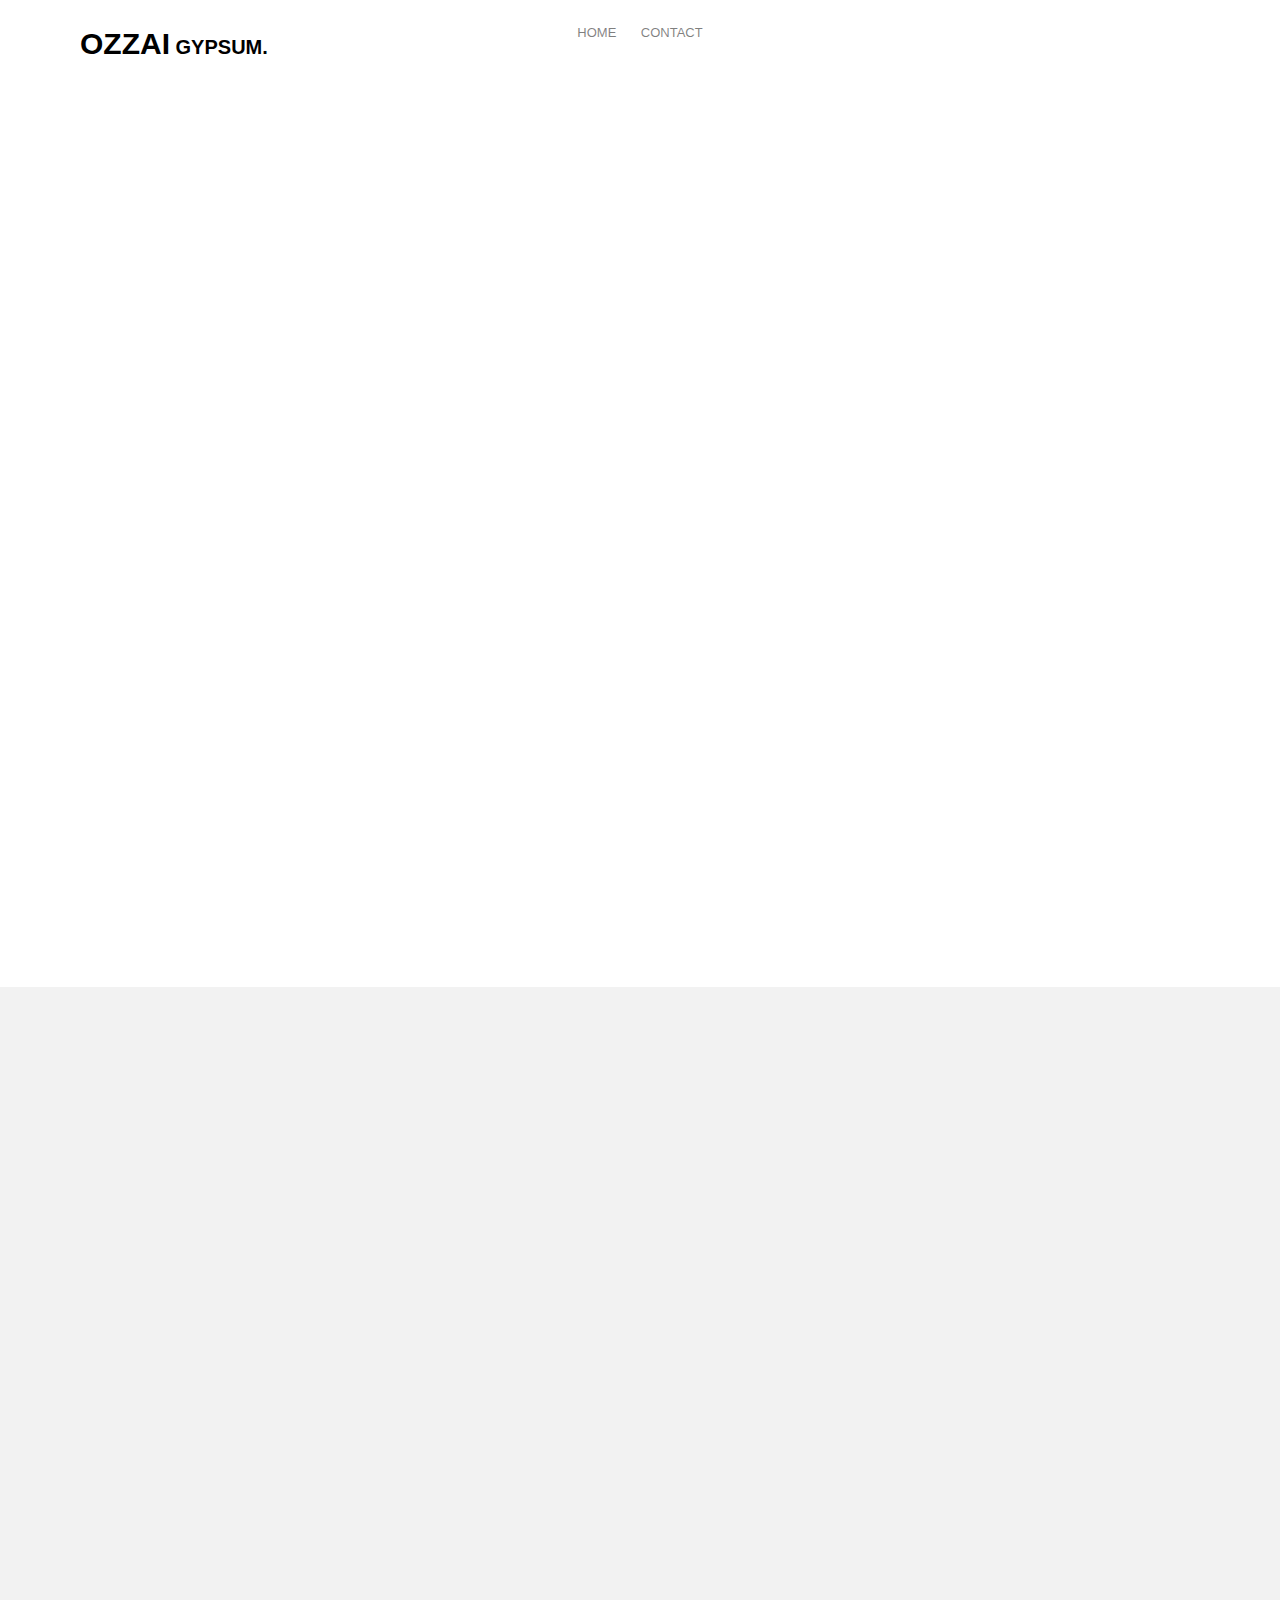
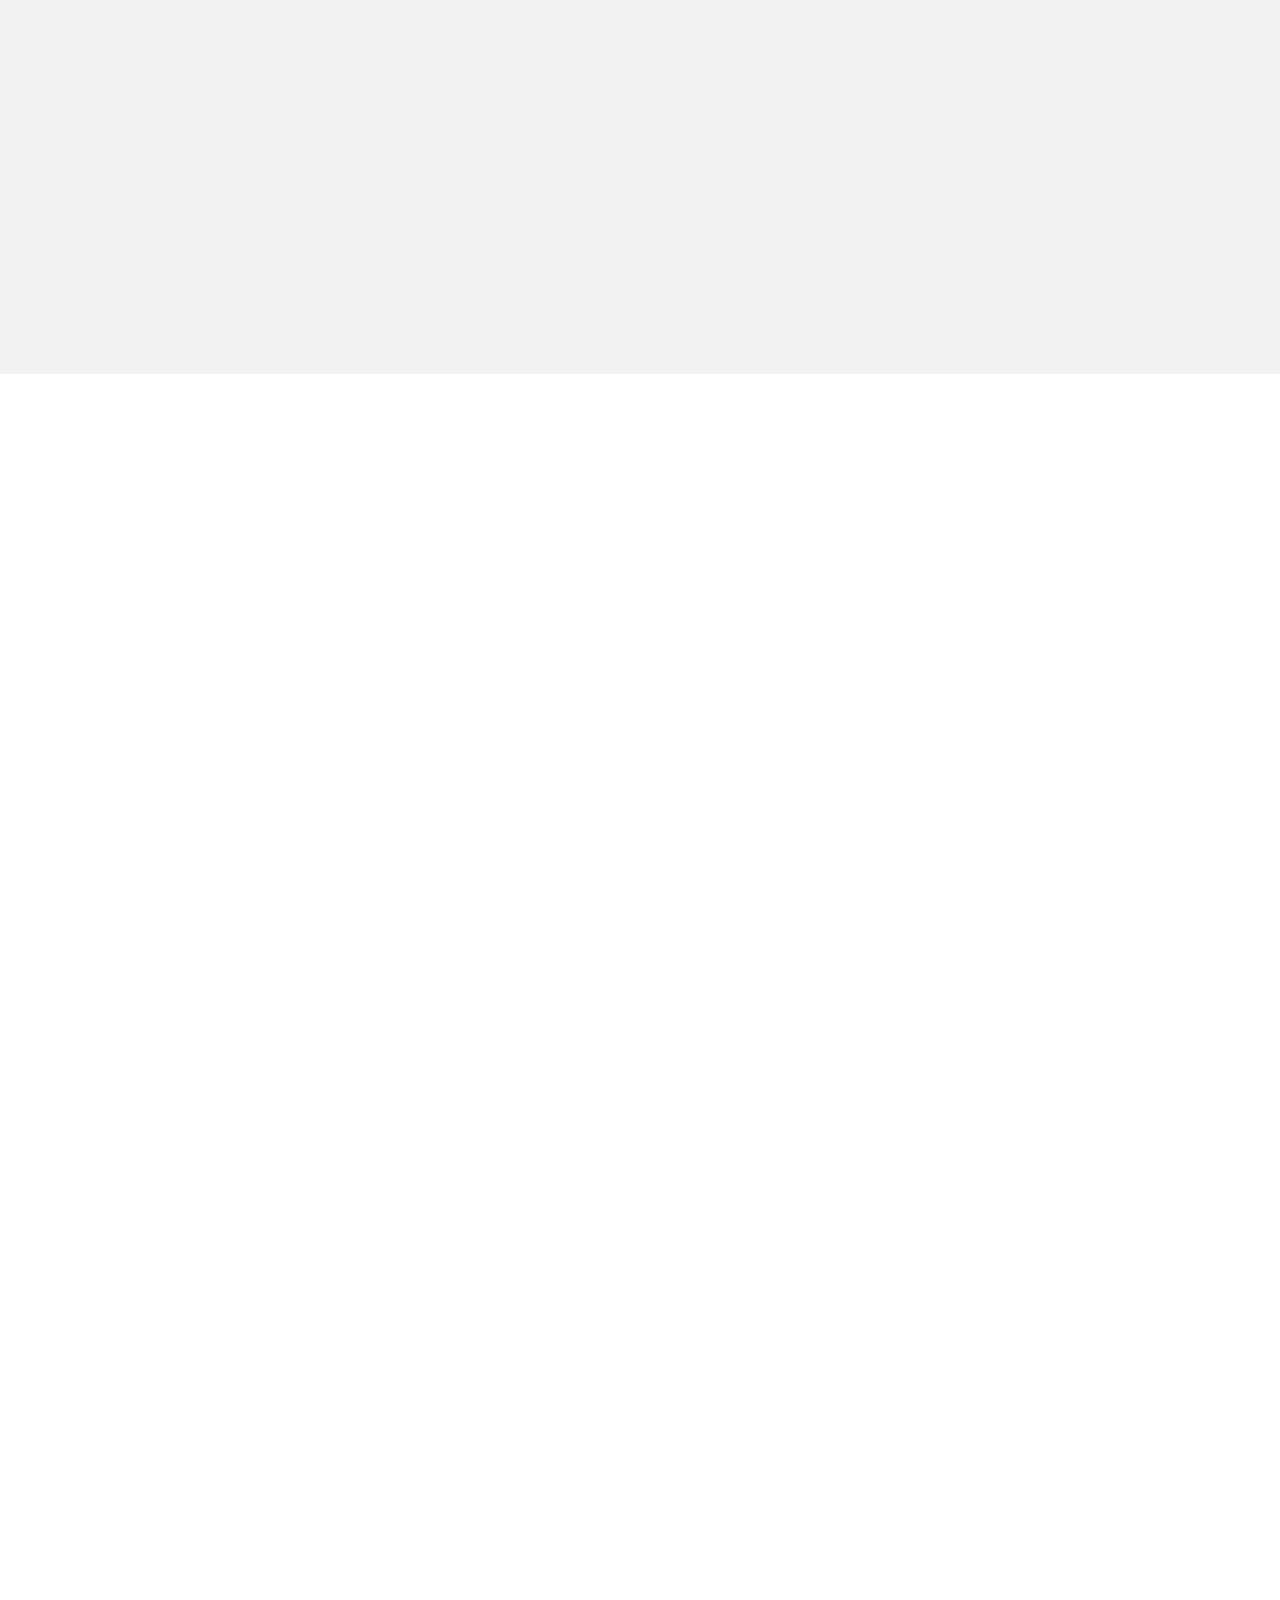
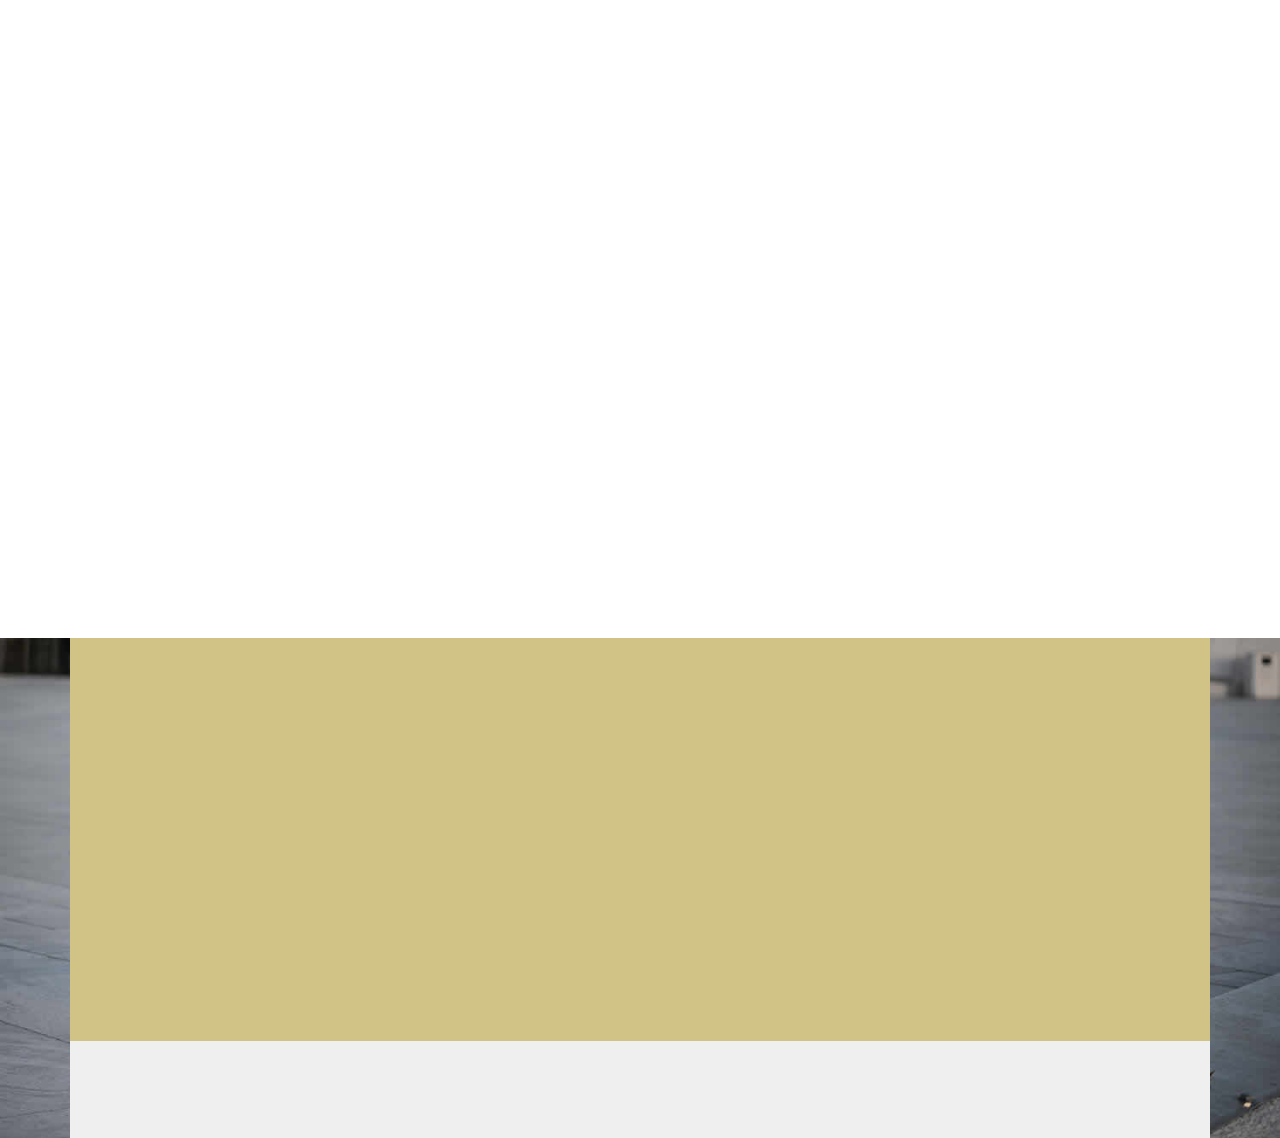
<file: ozzai-gypsum1/index.html>
<!DOCTYPE HTML>
<html>

<head>
	<meta charset="utf-8">
	<meta http-equiv="X-UA-Compatible" content="IE=edge">
	<title>ozzai-gypsum&mdash; purchase best wallpapers</title>
	<link rel="icon" type="image/x-icon" href="https://tse3.mm.bing.net/th/id/OIG3.Cq_Uxns2KGWZsH4hzMsC?pid=ImgGn">
	<meta name="viewport" content="width=device-width, initial-scale=1">

	<!-- 
	//////////////////////////////////////////////////////

	FREE HTML5 TEMPLATE 
	DESIGNED & DEVELOPED by FreeHTML5.co
		
	Website: 		http://freehtml5.co/
	Email: 			info@freehtml5.co
	Twitter: 		http://twitter.com/fh5co
	Facebook: 		https://www.facebook.com/fh5co

	//////////////////////////////////////////////////////
	 -->

	<!-- Facebook and Twitter integration -->
	<meta property="og:title" content="" />
	<meta property="og:image" content="" />
	<meta property="og:url" content="" />
	<meta property="og:site_name" content="" />
	<meta property="og:description" content="" />
	<meta name="twitter:title" content="" />
	<meta name="twitter:image" content="" />
	<meta name="twitter:url" content="" />
	<meta name="twitter:card" content="" />

	<!-- <link href="https://fonts.googleapis.com/css?family=Montserrat:400,700" rel="stylesheet"> -->
	<!-- <link href="https://fonts.googleapis.com/css?family=Playfair+Display:400,400i" rel="stylesheet"> -->

	<!-- Animate.css -->
	<link rel="stylesheet" href="css/animate.css">
	<!-- Icomoon Icon Fonts-->
	<link rel="stylesheet" href="css/icomoon.css">
	<!-- Bootstrap  -->
	<link rel="stylesheet" href="css/bootstrap.css">

	<!-- Flexslider  -->
	<link rel="stylesheet" href="css/flexslider.css">

	<!-- Owl Carousel  -->
	<link rel="stylesheet" href="css/owl.carousel.min.css">
	<link rel="stylesheet" href="css/owl.theme.default.min.css">

	<!-- Theme style  -->
	<link rel="stylesheet" href="css/style.css">

	<!-- Modernizr JS -->
	<script src="js/modernizr-2.6.2.min.js"></script>
	<!-- FOR IE9 below -->
	<!--[if lt IE 9]>
	<script src="js/respond.min.js"></script>
	<![endif]-->

</head>

<body>

	<div class="fh5co-loader"></div>

	<div id="page">
		<nav class="fh5co-nav" role="navigation">
			<div class="container">
				<div class="row">
					<div class="col-md-3 col-xs-2">
						<div id="fh5co-logo"><a href="index.html"><span style="font-size: 3rem;">OZZAI</span>
								GYPSUM.</a></div>
					</div>
					<div class="col-md-6 col-xs-6 text-center menu-1">
						<ul>
							<li>
								<a href="index.html">Home</a>
								<a href="contact.html">Contact</a>
								<!-- <a href="about.html">About</a>
								<a href="services.html">Services</a>-->

							</li>
						</ul>
					</div>
				</div>

			</div>
		</nav>

		<aside id="fh5co-hero" class="js-fullheight">
			<div class="flexslider js-fullheight">
				<ul class="slides">
					<li
						style="background-image: url(https://img.ltwebstatic.com/images3_spmp/2023/08/04/e8/169113642539683c75f7dfcb483149045739e3a332_thumbnail_720x.jpg);">
						<div class="overlay-gradient"></div>
						<div class="container">
							<div class="col-md-6 col-md-offset-3 col-md-pull-3 js-fullheight slider-text">
								<div class="slider-text-inner">
									<div class="desc" style="font-family: Verdana, Geneva, Tahoma, sans-serif;">
										<span class="price">Ozzai Gypsum</span>
										<h3>Roll Wallpaper</h3>
										<p>
											Get the latest ROLL wallpaper designs for 2024.
										</p>
										<p><a href="https://alvo.chat/4iB4" target="_blank"
												class="btn btn-primary btn-outline btn-lg"> Chat Whatsapp</a></p>
									</div>
								</div>
							</div>
						</div>
					</li>
					<li
						style="background-image: url(https://image.made-in-china.com/2f0j00ronlNbiCEeRf/Silk-Plaster-Liquid-Wallpaper-Wall-Covering-for-Home.jpg);">
						<div class="overlay-gradient"></div>
						<div class="container">
							<div class="col-md-6 col-md-offset-3 col-md-pull-3 js-fullheight slider-text">
								<div class="slider-text-inner">
									<div class="desc" style="font-family: Verdana, Geneva, Tahoma, sans-serif;">
										<span class="price">Ozzai Gypsum</span>
										<h3>LIQUID Wallpaper</h3>
										<p>
											Get the latest LIQUID wallpaper designs for 2024.
										</p>
										<p><a href="https://alvo.chat/4iB4" target="_blank"
												class="btn btn-primary btn-outline btn-lg"> Chat Whatsapp</a></p>
									</div>
								</div>
							</div>
						</div>
					</li>
					<li
						style="background-image: url(https://i.pinimg.com/564x/70/f1/57/70f157137dd4034a0adfce719900fc9e.jpg);">
						<div class="overlay-gradient"></div>
						<div class="container">
							<div class="col-md-6 col-md-offset-3 col-md-pull-3 js-fullheight slider-text">
								<div class="slider-text-inner">
									<div class="desc" style="font-family: Verdana, Geneva, Tahoma, sans-serif;">
										<span class="price">Ozzai Gypsum</span>
										<h3>Cornices</h3>
										<p>
											Get latest CORNICES designs for 2024.
										</p>
										<p><a href="https://alvo.chat/4iB4" target="_blank"
												class="btn btn-primary btn-outline btn-lg"> Chat Whatsapp</a></p>
									</div>
								</div>
							</div>
						</div>
					</li>
				</ul>
			</div>
		</aside>

		<div id="fh5co-services" class="fh5co-bg-section">
			<div class="container">
				<div class="row">
					<div class="col-md-4 col-sm-4 text-center">
						<div class="feature-center animate-box" data-animate-effect="fadeIn">
							<span class="icon">
								<i class="icon-wallet"></i>
							</span>
							<h3>Wallpapers</h3>
							<p style="font-family: Arial, Helvetica, sans-serif;">Shop Now for Stunning Decorative
								Wallpapers: Unleash a World of Design Possibilities!</p>
							<p><a href="https://alvo.chat/4iB4" target="_blank"
									class="btn btn-primary btn-outline">Inquire</a></p>
						</div>
					</div>
					<div class="col-md-4 col-sm-4 text-center">
						<div class="feature-center animate-box" data-animate-effect="fadeIn">
							<span class="icon">
								<i class="icon-wallet"></i>
							</span>
							<h3>Cornices</h3>
							<p style="font-family: Arial, Helvetica, sans-serif;">Modernize Your Space with Sleek
								Cornices: Shop Our Latest Collection Now and Take Your Décor to the Next Level!</p>
							<p><a href="https://alvo.chat/4iB4" target="_blank"
									class="btn btn-primary btn-outline">Inquire</a></p>
						</div>
					</div>
					<div class="col-md-4 col-sm-4 text-center">
						<div class="feature-center animate-box" data-animate-effect="fadeIn">
							<span class="icon">
								<i class="icon-wallet"></i>
							</span>
							<h3>Gypsum Boards and Studs</h3>
							<p style="font-family: Arial, Helvetica, sans-serif;">Upgrade Your Walls with Strength and
								Sustainability: Explore Our High-Performance Gypsum Studs!</p>
							<p><a href="https://alvo.chat/4iB4" target="_blank"
									class="btn btn-primary btn-outline">Inquire</a></p>
						</div>
					</div>
					<div class="col-md-4 col-sm-4 text-center">
						<div class="feature-center animate-box" data-animate-effect="fadeIn">
							<span class="icon">
								<i class="icon-wallet"></i>
							</span>
							<h3>Downlighters</h3>
							<p style="font-family: Arial, Helvetica, sans-serif;">Get the best highquality Downlighters. Don't be left behind!</p>
							<p><a href="https://alvo.chat/4iB4" target="_blank"
									class="btn btn-primary btn-outline">Inquire</a></p>
						</div>
					</div>
				</div>
			</div>
		</div>
		<div id="fh5co-product">
			<div class="container">
				<div class="row animate-box">
					<div class="col-md-8 col-md-offset-2 text-center fh5co-heading">
						<!-- <span>Available products.</span> -->
						<h2>Product categories.</h2>
						<p>Ready to Upgrade? Experience the Difference - Don't be left behind! Choose the Category you like!</p>
					</div>
				</div>
				<div class="row">
					<div class="col-md-4 text-center animate-box">
						<div class="product">
							<div class="product-grid"
								style="background-image:url(https://s.alicdn.com/@sc04/kf/Hfb9e5d9ecc6340fd9f1a7113e859ee713.jpg_300x300.jpg);">
							</div>
							<div class="desc">
								<h3><a>Roll Wallpapers</a></h3>
								<p><a href="#" style="background-color: green; color: white; border-radius: 10px;"
										href="https://alvo.chat/4iB4" target="_blank"
										class="btn btn-primary btn-outline">Shop Now</a></p>
							</div>
						</div>
					</div>
					<div class="col-md-4 text-center animate-box">
						<div class="product">
							<div class="product-grid"
								style="background-image:url(https://5.imimg.com/data5/CS/HS/PO/SELLER-41406562/3d-living-room-wallpaper-500x500.jpg);">
							</div>
							<div class="desc">
								<h3><a>Roll Wallpapers</a></h3>
								<p><a href="#" style="background-color: green; color: white; border-radius: 10px;"
										href="https://alvo.chat/4iB4" target="_blank"
										class="btn btn-primary btn-outline">Shop Now</a></p>
							</div>
						</div>
					</div>
					<div class="col-md-4 text-center animate-box">
						<div class="product">
							<div class="product-grid"
								style="background-image:url(https://m.media-amazon.com/images/I/51vGf5zp0bL.jpg);">
							</div>
							<div class="desc">
								<h3><a href="#">Liquid Wallpapers</a></h3>
								<p><a style="background-color: green; color: white; border-radius: 10px;"
										href="https://alvo.chat/4iB4" target="_blank"
										class="btn btn-primary btn-outline">Shop Now</a></p>
							</div>
						</div>
					</div>

					<div class="col-md-4 text-center animate-box">
						<div class="product">
							<div class="product-grid"
								style="background-image:url(https://classicironmongers.co.ke/wp-content/uploads/2021/07/KA004020front20angle20IMG_0025-scaled.jpg);">
							</div>
							<div class="desc">
								<h3><a>Cornices</a></h3>
								<p><a href="#" style="background-color: green; color: white; border-radius: 10px;"
										href="https://alvo.chat/4iB4" target="_blank"
										class="btn btn-primary btn-outline">Shop Now</a></p>
							</div>
						</div>
					</div>
					<div class="col-md-4 text-center animate-box">
						<div class="product">
							<div class="product-grid"
								style="background-image:url(https://www.ebuild.ke/wp-content/uploads/2023/07/Blue-Swan-Gypsum-Board-at-Ebuild.jpg);">
							</div>
							<div class="desc">
								<h3><a href="#">Gyspsum Boards</a></h3>
								<p><a style="background-color: green; color: white; border-radius: 10px;"
										href="https://alvo.chat/4iB4" target="_blank"
										class="btn btn-primary btn-outline">Shop Now</a></p>
							</div>
						</div>
					</div>
					<div class="col-md-4 text-center animate-box">
						<div class="product">
							<div class="product-grid"
								style="background-image:url(https://i.roamcdn.net/hz/pi/listing-thumb-543w/7cc08cdd2fbb6959b864b7b27dc8a842/-/horizon-files-prod/pi/picture/qm5p5g56/f9faff14dd0130e3a845dfbe83d80768f2c04345.jpg);">
							</div>
							<div class="desc">
								<h3><a>Gypsum Channels and Studs</a></h3>
								<p><a href="#" style="background-color: green; color: white; border-radius: 10px;"
										href="https://alvo.chat/4iB4" target="_blank"
										class="btn btn-primary btn-outline">Shop Now</a></p>
							</div>
						</div>
					</div>
					<div class="col-md-4 text-center animate-box">
						<div class="product">
							<div class="product-grid"
								style="background-image:url(https://s.alicdn.com/@sc04/kf/H770282fde98d49dc8a265c410ff5bb30J.jpg);">
							</div>
							<div class="desc">
								<h3><a>Small Downlighters</a></h3>
								<p><a href="#" style="background-color: green; color: white; border-radius: 10px;"
										href="https://alvo.chat/4iB4" target="_blank"
										class="btn btn-primary btn-outline">Shop Now</a></p>
							</div>
						</div>
					</div>
					<div class="col-md-4 text-center animate-box">
						<div class="product">
							<div class="product-grid"
								style="background-image:url(https://www.budgetlight.co.uk/media/lp/rendered/8719157014915/420x420/420x420-8719157014915-04.jpg)">
							</div>
							<div class="desc">
								<h3><a>Large Downlighters</a></h3>
								<p><a href="#" style="background-color: green; color: white; border-radius: 10px;"
										href="https://alvo.chat/4iB4" target="_blank"
										class="btn btn-primary btn-outline">Shop Now</a></p>
							</div>
						</div>
					</div>
					<div class="col-md-4 text-center animate-box">
						<div class="product">
							<div class="product-grid"
								style="background-image:url(https://m.media-amazon.com/images/I/71wm42WyeCL._AC_UF894,1000_QL80_.jpg);">
							</div>
							<div class="desc">
								<h3><a>Snake Lights</a></h3>
								<p><a href="#" style="background-color: green; color: white; border-radius: 10px;"
										href="https://alvo.chat/4iB4" target="_blank"
										class="btn btn-primary btn-outline">Shop Now</a></p>
							</div>
						</div>
					</div>


				</div>
			</div>
		</div>

		<!-- <div id="fh5co-testimonial" class="fh5co-bg-section">
			<div class="container">
				<div class="row animate-box">
					<div class="col-md-8 col-md-offset-2 text-center fh5co-heading">
						<span>Testimony</span>
						<h2>Happy Clients</h2>
					</div>
				</div>
				<div class="row">
					<div class="col-md-10 col-md-offset-1">
						<div class="row animate-box">
							<div class="owl-carousel owl-carousel-fullwidth">
								<div class="item">
									<div class="testimony-slide active text-center">
										<figure>
											<img src="images/person1.jpg" alt="user">
										</figure>
										<span>Jean Doe, via <a href="#" class="twitter">Twitter</a></span>
										<blockquote>
											<p>&ldquo;Far far away, behind the word mountains, far from the countries
												Vokalia and Consonantia, there live the blind texts. Separated they live
												in Bookmarksgrove right at the coast of the Semantics, a large language
												ocean.&rdquo;</p>
										</blockquote>
									</div>
								</div>
								<div class="item">
									<div class="testimony-slide active text-center">
										<figure>
											<img src="images/person2.jpg" alt="user">
										</figure>
										<span>John Doe, via <a href="#" class="twitter">Twitter</a></span>
										<blockquote>
											<p>&ldquo;Separated they live in Bookmarksgrove right at the coast of the
												Semantics, a large language ocean.&rdquo;</p>
										</blockquote>
									</div>
								</div>
								<div class="item">
									<div class="testimony-slide active text-center">
										<figure>
											<img src="images/person3.jpg" alt="user">
										</figure>
										<span>John Doe, via <a href="#" class="twitter">Twitter</a></span>
										<blockquote>
											<p>&ldquo;Far from the countries Vokalia and Consonantia, there live the
												blind texts. Separated they live in Bookmarksgrove right at the coast of
												the Semantics, a large language ocean.&rdquo;</p>
										</blockquote>
									</div>
								</div>
							</div>
						</div>
					</div>
				</div>
			</div>
		</div> -->


		<div id="fh5co-counter" class="fh5co-bg fh5co-counter" style="background-image:url(images/img_bg_5.jpg);">
			<div class="container">
				<div id="fh5co-started">
					<div class="container">
						<div class="row animate-box">
							<div class="col-md-6 col-md-offset-3 col-md-pull-3 js-fullheight slider-text">
								<div class="slider-text-inner">
									<div class="desc" style="font-family: Verdana, Geneva, Tahoma, sans-serif;">
										<h2>FEEDBACK</h2>
										<p>Click the button bellow to send your feedback</p>
										<p><a href="https://alvo.chat/4iB4" target="_blank"
												class="btn btn-primary btn-outline btn-lg"> Chat Whatsapp</a></p>
									</div>
								</div>
							</div>
						</div>
						<div class="row animate-box">
							<div class="col-md-8 col-md-offset-2">
								<form class="form-inline">
									<div class="col-md-6 col-sm-6">
									</div>
							</div>
						</div>
					</div>
				</div>

				<footer id="fh5co-footer" role="contentinfo">
					<div class="container">
						<div class="row row-pb-md">
							<div class="col-md-4 fh5co-widget">
								<h3>Ozzai Gypsum</h3>
								<p>We are located along:<br>Olkalou catholic church road near St.Joseph Primary School.</p>
							</div>

							<div >
								<div>
									<p>
										<small>&copy; Ozzai Gypsum. All Rights Reserved.</small>
									</p>
									<p>
									<ul class="fh5co-social-icons">
										<!-- <li><a href="#"><i class="icon-facebook"></i></a></li> -->
										<li><a href="tel:+254716538063"><i class="icon-phone"></i></a></li>
										<li><a href="wachiraoscar1988@gmail.com"><i class="icon-email"></i></a></li>
									</ul>
									</p>
								</div>
							</div>

						</div>
				</footer>
			</div>

			<div class="gototop js-top">
				<a href="#" class="js-gotop"><i class="icon-arrow-up"></i></a>
			</div>

			<!-- jQuery -->
			<script src="js/jquery.min.js"></script>
			<!-- jQuery Easing -->
			<script src="js/jquery.easing.1.3.js"></script>
			<!-- Bootstrap -->
			<script src="js/bootstrap.min.js"></script>
			<!-- Waypoints -->
			<script src="js/jquery.waypoints.min.js"></script>
			<!-- Carousel -->
			<script src="js/owl.carousel.min.js"></script>
			<!-- countTo -->
			<script src="js/jquery.countTo.js"></script>
			<!-- Flexslider -->
			<script src="js/jquery.flexslider-min.js"></script>
			<!-- Main -->
			<script src="js/main.js"></script>

</body>

</html>
</file>
<file: ozzai-gypsum1/css/icomoon.css>
@font-face {
  font-family: 'icomoon';
  src:  url('../fonts/icomoon/icomoon.eot?6iuir');
  src:  url('../fonts/icomoon/icomoon.eot?6iuir#iefix') format('embedded-opentype'),
    url('../fonts/icomoon/icomoon.ttf?6iuir') format('truetype'),
    url('../fonts/icomoon/icomoon.woff?6iuir') format('woff'),
    url('../fonts/icomoon/icomoon.svg?6iuir#icomoon') format('svg');
  font-weight: normal;
  font-style: normal;
}

[class^="icon-"], [class*=" icon-"] {
  /* use !important to prevent issues with browser extensions that change fonts */
  font-family: 'icomoon' !important;
  speak: none;
  font-style: normal;
  font-weight: normal;
  font-variant: normal;
  text-transform: none;
  line-height: 1;

  /* Better Font Rendering =========== */
  -webkit-font-smoothing: antialiased;
  -moz-osx-font-smoothing: grayscale;
}

.icon-eye:before {
  content: "\e000";
}
.icon-paper-clip:before {
  content: "\e001";
}
.icon-mail:before {
  content: "\e002";
}
.icon-toggle:before {
  content: "\e003";
}
.icon-layout:before {
  content: "\e004";
}
.icon-link:before {
  content: "\e005";
}
.icon-bell:before {
  content: "\e006";
}
.icon-lock:before {
  content: "\e007";
}
.icon-unlock:before {
  content: "\e008";
}
.icon-ribbon:before {
  content: "\e009";
}
.icon-image:before {
  content: "\e010";
}
.icon-signal:before {
  content: "\e011";
}
.icon-target:before {
  content: "\e012";
}
.icon-clipboard:before {
  content: "\e013";
}
.icon-clock:before {
  content: "\e014";
}
.icon-watch:before {
  content: "\e015";
}
.icon-air-play:before {
  content: "\e016";
}
.icon-camera:before {
  content: "\e017";
}
.icon-video:before {
  content: "\e018";
}
.icon-disc:before {
  content: "\e019";
}
.icon-printer:before {
  content: "\e020";
}
.icon-monitor:before {
  content: "\e021";
}
.icon-server:before {
  content: "\e022";
}
.icon-cog:before {
  content: "\e023";
}
.icon-heart:before {
  content: "\e024";
}
.icon-paragraph:before {
  content: "\e025";
}
.icon-align-justify:before {
  content: "\e026";
}
.icon-align-left:before {
  content: "\e027";
}
.icon-align-center:before {
  content: "\e028";
}
.icon-align-right:before {
  content: "\e029";
}
.icon-book:before {
  content: "\e030";
}
.icon-layers:before {
  content: "\e031";
}
.icon-stack:before {
  content: "\e032";
}
.icon-stack-2:before {
  content: "\e033";
}
.icon-paper:before {
  content: "\e034";
}
.icon-paper-stack:before {
  content: "\e035";
}
.icon-search:before {
  content: "\e036";
}
.icon-zoom-in:before {
  content: "\e037";
}
.icon-zoom-out:before {
  content: "\e038";
}
.icon-reply:before {
  content: "\e039";
}
.icon-circle-plus:before {
  content: "\e040";
}
.icon-circle-minus:before {
  content: "\e041";
}
.icon-circle-check:before {
  content: "\e042";
}
.icon-circle-cross:before {
  content: "\e043";
}
.icon-square-plus:before {
  content: "\e044";
}
.icon-square-minus:before {
  content: "\e045";
}
.icon-square-check:before {
  content: "\e046";
}
.icon-square-cross:before {
  content: "\e047";
}
.icon-microphone:before {
  content: "\e048";
}
.icon-record:before {
  content: "\e049";
}
.icon-skip-back:before {
  content: "\e050";
}
.icon-rewind:before {
  content: "\e051";
}
.icon-play:before {
  content: "\e052";
}
.icon-pause:before {
  content: "\e053";
}
.icon-stop:before {
  content: "\e054";
}
.icon-fast-forward:before {
  content: "\e055";
}
.icon-skip-forward:before {
  content: "\e056";
}
.icon-shuffle:before {
  content: "\e057";
}
.icon-repeat:before {
  content: "\e058";
}
.icon-folder:before {
  content: "\e059";
}
.icon-umbrella:before {
  content: "\e060";
}
.icon-moon:before {
  content: "\e061";
}
.icon-thermometer:before {
  content: "\e062";
}
.icon-drop:before {
  content: "\e063";
}
.icon-sun:before {
  content: "\e064";
}
.icon-cloud:before {
  content: "\e065";
}
.icon-cloud-upload:before {
  content: "\e066";
}
.icon-cloud-download:before {
  content: "\e067";
}
.icon-upload:before {
  content: "\e068";
}
.icon-download:before {
  content: "\e069";
}
.icon-location:before {
  content: "\e070";
}
.icon-location-2:before {
  content: "\e071";
}
.icon-map:before {
  content: "\e072";
}
.icon-battery:before {
  content: "\e073";
}
.icon-head:before {
  content: "\e074";
}
.icon-briefcase:before {
  content: "\e075";
}
.icon-speech-bubble:before {
  content: "\e076";
}
.icon-anchor:before {
  content: "\e077";
}
.icon-globe:before {
  content: "\e078";
}
.icon-box:before {
  content: "\e079";
}
.icon-reload:before {
  content: "\e080";
}
.icon-share:before {
  content: "\e081";
}
.icon-marquee:before {
  content: "\e082";
}
.icon-marquee-plus:before {
  content: "\e083";
}
.icon-marquee-minus:before {
  content: "\e084";
}
.icon-tag:before {
  content: "\e085";
}
.icon-power:before {
  content: "\e086";
}
.icon-command:before {
  content: "\e087";
}
.icon-alt:before {
  content: "\e088";
}
.icon-esc:before {
  content: "\e089";
}
.icon-bar-graph:before {
  content: "\e090";
}
.icon-bar-graph-2:before {
  content: "\e091";
}
.icon-pie-graph:before {
  content: "\e092";
}
.icon-star:before {
  content: "\e093";
}
.icon-arrow-left:before {
  content: "\e094";
}
.icon-arrow-right:before {
  content: "\e095";
}
.icon-arrow-up:before {
  content: "\e096";
}
.icon-arrow-down:before {
  content: "\e097";
}
.icon-volume:before {
  content: "\e098";
}
.icon-mute:before {
  content: "\e099";
}
.icon-content-right:before {
  content: "\e100";
}
.icon-content-left:before {
  content: "\e101";
}
.icon-grid:before {
  content: "\e102";
}
.icon-grid-2:before {
  content: "\e103";
}
.icon-columns:before {
  content: "\e104";
}
.icon-loader:before {
  content: "\e105";
}
.icon-bag:before {
  content: "\e106";
}
.icon-ban:before {
  content: "\e107";
}
.icon-flag:before {
  content: "\e108";
}
.icon-trash:before {
  content: "\e109";
}
.icon-expand:before {
  content: "\e110";
}
.icon-contract:before {
  content: "\e111";
}
.icon-maximize:before {
  content: "\e112";
}
.icon-minimize:before {
  content: "\e113";
}
.icon-plus:before {
  content: "\e114";
}
.icon-minus:before {
  content: "\e115";
}
.icon-check:before {
  content: "\e116";
}
.icon-cross:before {
  content: "\e117";
}
.icon-move:before {
  content: "\e118";
}
.icon-delete:before {
  content: "\e119";
}
.icon-menu:before {
  content: "\e120";
}
.icon-archive:before {
  content: "\e121";
}
.icon-inbox:before {
  content: "\e122";
}
.icon-outbox:before {
  content: "\e123";
}
.icon-file:before {
  content: "\e124";
}
.icon-file-add:before {
  content: "\e125";
}
.icon-file-subtract:before {
  content: "\e126";
}
.icon-help:before {
  content: "\e127";
}
.icon-open:before {
  content: "\e128";
}
.icon-ellipsis:before {
  content: "\e129";
}
.icon-add-to-list:before {
  content: "\e900";
}
.icon-classic-computer:before {
  content: "\e901";
}
.icon-controller-fast-backward:before {
  content: "\e902";
}
.icon-creative-commons-attribution:before {
  content: "\e903";
}
.icon-creative-commons-noderivs:before {
  content: "\e904";
}
.icon-creative-commons-noncommercial-eu:before {
  content: "\e905";
}
.icon-creative-commons-noncommercial-us:before {
  content: "\e906";
}
.icon-creative-commons-public-domain:before {
  content: "\e907";
}
.icon-creative-commons-remix:before {
  content: "\e908";
}
.icon-creative-commons-share:before {
  content: "\e909";
}
.icon-creative-commons-sharealike:before {
  content: "\e90a";
}
.icon-creative-commons:before {
  content: "\e90b";
}
.icon-document-landscape:before {
  content: "\e90c";
}
.icon-remove-user:before {
  content: "\e90d";
}
.icon-warning:before {
  content: "\e90e";
}
.icon-arrow-bold-down:before {
  content: "\e90f";
}
.icon-arrow-bold-left:before {
  content: "\e910";
}
.icon-arrow-bold-right:before {
  content: "\e911";
}
.icon-arrow-bold-up:before {
  content: "\e912";
}
.icon-arrow-down2:before {
  content: "\e913";
}
.icon-arrow-left2:before {
  content: "\e914";
}
.icon-arrow-long-down:before {
  content: "\e915";
}
.icon-arrow-long-left:before {
  content: "\e916";
}
.icon-arrow-long-right:before {
  content: "\e917";
}
.icon-arrow-long-up:before {
  content: "\e918";
}
.icon-arrow-right2:before {
  content: "\e919";
}
.icon-arrow-up2:before {
  content: "\e91a";
}
.icon-arrow-with-circle-down:before {
  content: "\e91b";
}
.icon-arrow-with-circle-left:before {
  content: "\e91c";
}
.icon-arrow-with-circle-right:before {
  content: "\e91d";
}
.icon-arrow-with-circle-up:before {
  content: "\e91e";
}
.icon-bookmark:before {
  content: "\e91f";
}
.icon-bookmarks:before {
  content: "\e920";
}
.icon-chevron-down:before {
  content: "\e921";
}
.icon-chevron-left:before {
  content: "\e922";
}
.icon-chevron-right:before {
  content: "\e923";
}
.icon-chevron-small-down:before {
  content: "\e924";
}
.icon-chevron-small-left:before {
  content: "\e925";
}
.icon-chevron-small-right:before {
  content: "\e926";
}
.icon-chevron-small-up:before {
  content: "\e927";
}
.icon-chevron-thin-down:before {
  content: "\e928";
}
.icon-chevron-thin-left:before {
  content: "\e929";
}
.icon-chevron-thin-right:before {
  content: "\e92a";
}
.icon-chevron-thin-up:before {
  content: "\e92b";
}
.icon-chevron-up:before {
  content: "\e92c";
}
.icon-chevron-with-circle-down:before {
  content: "\e92d";
}
.icon-chevron-with-circle-left:before {
  content: "\e92e";
}
.icon-chevron-with-circle-right:before {
  content: "\e92f";
}
.icon-chevron-with-circle-up:before {
  content: "\e930";
}
.icon-cloud2:before {
  content: "\e931";
}
.icon-controller-fast-forward:before {
  content: "\e932";
}
.icon-controller-jump-to-start:before {
  content: "\e933";
}
.icon-controller-next:before {
  content: "\e934";
}
.icon-controller-paus:before {
  content: "\e935";
}
.icon-controller-play:before {
  content: "\e936";
}
.icon-controller-record:before {
  content: "\e937";
}
.icon-controller-stop:before {
  content: "\e938";
}
.icon-controller-volume:before {
  content: "\e939";
}
.icon-dot-single:before {
  content: "\e93a";
}
.icon-dots-three-horizontal:before {
  content: "\e93b";
}
.icon-dots-three-vertical:before {
  content: "\e93c";
}
.icon-dots-two-horizontal:before {
  content: "\e93d";
}
.icon-dots-two-vertical:before {
  content: "\e93e";
}
.icon-download2:before {
  content: "\e93f";
}
.icon-emoji-flirt:before {
  content: "\e940";
}
.icon-flow-branch:before {
  content: "\e941";
}
.icon-flow-cascade:before {
  content: "\e942";
}
.icon-flow-line:before {
  content: "\e943";
}
.icon-flow-parallel:before {
  content: "\e944";
}
.icon-flow-tree:before {
  content: "\e945";
}
.icon-install:before {
  content: "\e946";
}
.icon-layers2:before {
  content: "\e947";
}
.icon-open-book:before {
  content: "\e948";
}
.icon-resize-100:before {
  content: "\e949";
}
.icon-resize-full-screen:before {
  content: "\e94a";
}
.icon-save:before {
  content: "\e94b";
}
.icon-select-arrows:before {
  content: "\e94c";
}
.icon-sound-mute:before {
  content: "\e94d";
}
.icon-sound:before {
  content: "\e94e";
}
.icon-trash2:before {
  content: "\e94f";
}
.icon-triangle-down:before {
  content: "\e950";
}
.icon-triangle-left:before {
  content: "\e951";
}
.icon-triangle-right:before {
  content: "\e952";
}
.icon-triangle-up:before {
  content: "\e953";
}
.icon-uninstall:before {
  content: "\e954";
}
.icon-upload-to-cloud:before {
  content: "\e955";
}
.icon-upload2:before {
  content: "\e956";
}
.icon-add-user:before {
  content: "\e957";
}
.icon-address:before {
  content: "\e958";
}
.icon-adjust:before {
  content: "\e959";
}
.icon-air:before {
  content: "\e95a";
}
.icon-aircraft-landing:before {
  content: "\e95b";
}
.icon-aircraft-take-off:before {
  content: "\e95c";
}
.icon-aircraft:before {
  content: "\e95d";
}
.icon-align-bottom:before {
  content: "\e95e";
}
.icon-align-horizontal-middle:before {
  content: "\e95f";
}
.icon-align-left2:before {
  content: "\e960";
}
.icon-align-right2:before {
  content: "\e961";
}
.icon-align-top:before {
  content: "\e962";
}
.icon-align-vertical-middle:before {
  content: "\e963";
}
.icon-archive2:before {
  content: "\e964";
}
.icon-area-graph:before {
  content: "\e965";
}
.icon-attachment:before {
  content: "\e966";
}
.icon-awareness-ribbon:before {
  content: "\e967";
}
.icon-back-in-time:before {
  content: "\e968";
}
.icon-back:before {
  content: "\e969";
}
.icon-bar-graph2:before {
  content: "\e96a";
}
.icon-battery2:before {
  content: "\e96b";
}
.icon-beamed-note:before {
  content: "\e96c";
}
.icon-bell2:before {
  content: "\e96d";
}
.icon-blackboard:before {
  content: "\e96e";
}
.icon-block:before {
  content: "\e96f";
}
.icon-book2:before {
  content: "\e970";
}
.icon-bowl:before {
  content: "\e971";
}
.icon-box2:before {
  content: "\e972";
}
.icon-briefcase2:before {
  content: "\e973";
}
.icon-browser:before {
  content: "\e974";
}
.icon-brush:before {
  content: "\e975";
}
.icon-bucket:before {
  content: "\e976";
}
.icon-cake:before {
  content: "\e977";
}
.icon-calculator:before {
  content: "\e978";
}
.icon-calendar:before {
  content: "\e979";
}
.icon-camera2:before {
  content: "\e97a";
}
.icon-ccw:before {
  content: "\e97b";
}
.icon-chat:before {
  content: "\e97c";
}
.icon-check2:before {
  content: "\e97d";
}
.icon-circle-with-cross:before {
  content: "\e97e";
}
.icon-circle-with-minus:before {
  content: "\e97f";
}
.icon-circle-with-plus:before {
  content: "\e980";
}
.icon-circle:before {
  content: "\e981";
}
.icon-circular-graph:before {
  content: "\e982";
}
.icon-clapperboard:before {
  content: "\e983";
}
.icon-clipboard2:before {
  content: "\e984";
}
.icon-clock2:before {
  content: "\e985";
}
.icon-code:before {
  content: "\e986";
}
.icon-cog2:before {
  content: "\e987";
}
.icon-colours:before {
  content: "\e988";
}
.icon-compass:before {
  content: "\e989";
}
.icon-copy:before {
  content: "\e98a";
}
.icon-credit-card:before {
  content: "\e98b";
}
.icon-credit:before {
  content: "\e98c";
}
.icon-cross2:before {
  content: "\e98d";
}
.icon-cup:before {
  content: "\e98e";
}
.icon-cw:before {
  content: "\e98f";
}
.icon-cycle:before {
  content: "\e990";
}
.icon-database:before {
  content: "\e991";
}
.icon-dial-pad:before {
  content: "\e992";
}
.icon-direction:before {
  content: "\e993";
}
.icon-document:before {
  content: "\e994";
}
.icon-documents:before {
  content: "\e995";
}
.icon-drink:before {
  content: "\e996";
}
.icon-drive:before {
  content: "\e997";
}
.icon-drop2:before {
  content: "\e998";
}
.icon-edit:before {
  content: "\e999";
}
.icon-email:before {
  content: "\e99a";
}
.icon-emoji-happy:before {
  content: "\e99b";
}
.icon-emoji-neutral:before {
  content: "\e99c";
}
.icon-emoji-sad:before {
  content: "\e99d";
}
.icon-erase:before {
  content: "\e99e";
}
.icon-eraser:before {
  content: "\e99f";
}
.icon-export:before {
  content: "\e9a0";
}
.icon-eye2:before {
  content: "\e9a1";
}
.icon-feather:before {
  content: "\e9a2";
}
.icon-flag2:before {
  content: "\e9a3";
}
.icon-flash:before {
  content: "\e9a4";
}
.icon-flashlight:before {
  content: "\e9a5";
}
.icon-flat-brush:before {
  content: "\e9a6";
}
.icon-folder-images:before {
  content: "\e9a7";
}
.icon-folder-music:before {
  content: "\e9a8";
}
.icon-folder-video:before {
  content: "\e9a9";
}
.icon-folder2:before {
  content: "\e9aa";
}
.icon-forward:before {
  content: "\e9ab";
}
.icon-funnel:before {
  content: "\e9ac";
}
.icon-game-controller:before {
  content: "\e9ad";
}
.icon-gauge:before {
  content: "\e9ae";
}
.icon-globe2:before {
  content: "\e9af";
}
.icon-graduation-cap:before {
  content: "\e9b0";
}
.icon-grid2:before {
  content: "\e9b1";
}
.icon-hair-cross:before {
  content: "\e9b2";
}
.icon-hand:before {
  content: "\e9b3";
}
.icon-heart-outlined:before {
  content: "\e9b4";
}
.icon-heart2:before {
  content: "\e9b5";
}
.icon-help-with-circle:before {
  content: "\e9b6";
}
.icon-help2:before {
  content: "\e9b7";
}
.icon-home:before {
  content: "\e9b8";
}
.icon-hour-glass:before {
  content: "\e9b9";
}
.icon-image-inverted:before {
  content: "\e9ba";
}
.icon-image2:before {
  content: "\e9bb";
}
.icon-images:before {
  content: "\e9bc";
}
.icon-inbox2:before {
  content: "\e9bd";
}
.icon-infinity:before {
  content: "\e9be";
}
.icon-info-with-circle:before {
  content: "\e9bf";
}
.icon-info:before {
  content: "\e9c0";
}
.icon-key:before {
  content: "\e9c1";
}
.icon-keyboard:before {
  content: "\e9c2";
}
.icon-lab-flask:before {
  content: "\e9c3";
}
.icon-landline:before {
  content: "\e9c4";
}
.icon-language:before {
  content: "\e9c5";
}
.icon-laptop:before {
  content: "\e9c6";
}
.icon-leaf:before {
  content: "\e9c7";
}
.icon-level-down:before {
  content: "\e9c8";
}
.icon-level-up:before {
  content: "\e9c9";
}
.icon-lifebuoy:before {
  content: "\e9ca";
}
.icon-light-bulb:before {
  content: "\e9cb";
}
.icon-light-down:before {
  content: "\e9cc";
}
.icon-light-up:before {
  content: "\e9cd";
}
.icon-line-graph:before {
  content: "\e9ce";
}
.icon-link2:before {
  content: "\e9cf";
}
.icon-list:before {
  content: "\e9d0";
}
.icon-location-pin:before {
  content: "\e9d1";
}
.icon-location2:before {
  content: "\e9d2";
}
.icon-lock-open:before {
  content: "\e9d3";
}
.icon-lock2:before {
  content: "\e9d4";
}
.icon-log-out:before {
  content: "\e9d5";
}
.icon-login:before {
  content: "\e9d6";
}
.icon-loop:before {
  content: "\e9d7";
}
.icon-magnet:before {
  content: "\e9d8";
}
.icon-magnifying-glass:before {
  content: "\e9d9";
}
.icon-mail2:before {
  content: "\e9da";
}
.icon-man:before {
  content: "\e9db";
}
.icon-map2:before {
  content: "\e9dc";
}
.icon-mask:before {
  content: "\e9dd";
}
.icon-medal:before {
  content: "\e9de";
}
.icon-megaphone:before {
  content: "\e9df";
}
.icon-menu2:before {
  content: "\e9e0";
}
.icon-message:before {
  content: "\e9e1";
}
.icon-mic:before {
  content: "\e9e2";
}
.icon-minus2:before {
  content: "\e9e3";
}
.icon-mobile:before {
  content: "\e9e4";
}
.icon-modern-mic:before {
  content: "\e9e5";
}
.icon-moon2:before {
  content: "\e9e6";
}
.icon-mouse:before {
  content: "\e9e7";
}
.icon-music:before {
  content: "\e9e8";
}
.icon-network:before {
  content: "\e9e9";
}
.icon-new-message:before {
  content: "\e9ea";
}
.icon-new:before {
  content: "\e9eb";
}
.icon-news:before {
  content: "\e9ec";
}
.icon-note:before {
  content: "\e9ed";
}
.icon-notification:before {
  content: "\e9ee";
}
.icon-old-mobile:before {
  content: "\e9ef";
}
.icon-old-phone:before {
  content: "\e9f0";
}
.icon-palette:before {
  content: "\e9f1";
}
.icon-paper-plane:before {
  content: "\e9f2";
}
.icon-pencil:before {
  content: "\e9f3";
}
.icon-phone:before {
  content: "\e9f4";
}
.icon-pie-chart:before {
  content: "\e9f5";
}
.icon-pin:before {
  content: "\e9f6";
}
.icon-plus2:before {
  content: "\e9f7";
}
.icon-popup:before {
  content: "\e9f8";
}
.icon-power-plug:before {
  content: "\e9f9";
}
.icon-price-ribbon:before {
  content: "\e9fa";
}
.icon-price-tag:before {
  content: "\e9fb";
}
.icon-print:before {
  content: "\e9fc";
}
.icon-progress-empty:before {
  content: "\e9fd";
}
.icon-progress-full:before {
  content: "\e9fe";
}
.icon-progress-one:before {
  content: "\e9ff";
}
.icon-progress-two:before {
  content: "\ea00";
}
.icon-publish:before {
  content: "\ea01";
}
.icon-quote:before {
  content: "\ea02";
}
.icon-radio:before {
  content: "\ea03";
}
.icon-reply-all:before {
  content: "\ea04";
}
.icon-reply2:before {
  content: "\ea05";
}
.icon-retweet:before {
  content: "\ea06";
}
.icon-rocket:before {
  content: "\ea07";
}
.icon-round-brush:before {
  content: "\ea08";
}
.icon-rss:before {
  content: "\ea09";
}
.icon-ruler:before {
  content: "\ea0a";
}
.icon-scissors:before {
  content: "\ea0b";
}
.icon-share-alternitive:before {
  content: "\ea0c";
}
.icon-share2:before {
  content: "\ea0d";
}
.icon-shareable:before {
  content: "\ea0e";
}
.icon-shield:before {
  content: "\ea0f";
}
.icon-shop:before {
  content: "\ea10";
}
.icon-shopping-bag:before {
  content: "\ea11";
}
.icon-shopping-basket:before {
  content: "\ea12";
}
.icon-shopping-cart:before {
  content: "\ea13";
}
.icon-shuffle2:before {
  content: "\ea14";
}
.icon-signal2:before {
  content: "\ea15";
}
.icon-sound-mix:before {
  content: "\ea16";
}
.icon-sports-club:before {
  content: "\ea17";
}
.icon-spreadsheet:before {
  content: "\ea18";
}
.icon-squared-cross:before {
  content: "\ea19";
}
.icon-squared-minus:before {
  content: "\ea1a";
}
.icon-squared-plus:before {
  content: "\ea1b";
}
.icon-star-outlined:before {
  content: "\ea1c";
}
.icon-star2:before {
  content: "\ea1d";
}
.icon-stopwatch:before {
  content: "\ea1e";
}
.icon-suitcase:before {
  content: "\ea1f";
}
.icon-swap:before {
  content: "\ea20";
}
.icon-sweden:before {
  content: "\ea21";
}
.icon-switch:before {
  content: "\ea22";
}
.icon-tablet:before {
  content: "\ea23";
}
.icon-tag2:before {
  content: "\ea24";
}
.icon-text-document-inverted:before {
  content: "\ea25";
}
.icon-text-document:before {
  content: "\ea26";
}
.icon-text:before {
  content: "\ea27";
}
.icon-thermometer2:before {
  content: "\ea28";
}
.icon-thumbs-down:before {
  content: "\ea29";
}
.icon-thumbs-up:before {
  content: "\ea2a";
}
.icon-thunder-cloud:before {
  content: "\ea2b";
}
.icon-ticket:before {
  content: "\ea2c";
}
.icon-time-slot:before {
  content: "\ea2d";
}
.icon-tools:before {
  content: "\ea2e";
}
.icon-traffic-cone:before {
  content: "\ea2f";
}
.icon-tree:before {
  content: "\ea30";
}
.icon-trophy:before {
  content: "\ea31";
}
.icon-tv:before {
  content: "\ea32";
}
.icon-typing:before {
  content: "\ea33";
}
.icon-unread:before {
  content: "\ea34";
}
.icon-untag:before {
  content: "\ea35";
}
.icon-user:before {
  content: "\ea36";
}
.icon-users:before {
  content: "\ea37";
}
.icon-v-card:before {
  content: "\ea38";
}
.icon-video2:before {
  content: "\ea39";
}
.icon-vinyl:before {
  content: "\ea3a";
}
.icon-voicemail:before {
  content: "\ea3b";
}
.icon-wallet:before {
  content: "\ea3c";
}
.icon-water:before {
  content: "\ea3d";
}
.icon-px-with-circle:before {
  content: "\ea3e";
}
.icon-px:before {
  content: "\ea3f";
}
.icon-basecamp:before {
  content: "\ea40";
}
.icon-behance:before {
  content: "\ea41";
}
.icon-creative-cloud:before {
  content: "\ea42";
}
.icon-dropbox:before {
  content: "\ea43";
}
.icon-evernote:before {
  content: "\ea44";
}
.icon-flattr:before {
  content: "\ea45";
}
.icon-foursquare:before {
  content: "\ea46";
}
.icon-google-drive:before {
  content: "\ea47";
}
.icon-google-hangouts:before {
  content: "\ea48";
}
.icon-grooveshark:before {
  content: "\ea49";
}
.icon-icloud:before {
  content: "\ea4a";
}
.icon-mixi:before {
  content: "\ea4b";
}
.icon-onedrive:before {
  content: "\ea4c";
}
.icon-paypal:before {
  content: "\ea4d";
}
.icon-picasa:before {
  content: "\ea4e";
}
.icon-qq:before {
  content: "\ea4f";
}
.icon-rdio-with-circle:before {
  content: "\ea50";
}
.icon-renren:before {
  content: "\ea51";
}
.icon-scribd:before {
  content: "\ea52";
}
.icon-sina-weibo:before {
  content: "\ea53";
}
.icon-skype-with-circle:before {
  content: "\ea54";
}
.icon-skype:before {
  content: "\ea55";
}
.icon-slideshare:before {
  content: "\ea56";
}
.icon-smashing:before {
  content: "\ea57";
}
.icon-soundcloud:before {
  content: "\ea58";
}
.icon-spotify-with-circle:before {
  content: "\ea59";
}
.icon-spotify:before {
  content: "\ea5a";
}
.icon-swarm:before {
  content: "\ea5b";
}
.icon-vine-with-circle:before {
  content: "\ea5c";
}
.icon-vine:before {
  content: "\ea5d";
}
.icon-vk-alternitive:before {
  content: "\ea5e";
}
.icon-vk-with-circle:before {
  content: "\ea5f";
}
.icon-vk:before {
  content: "\ea60";
}
.icon-xing-with-circle:before {
  content: "\ea61";
}
.icon-xing:before {
  content: "\ea62";
}
.icon-yelp:before {
  content: "\ea63";
}
.icon-dribbble-with-circle:before {
  content: "\ea64";
}
.icon-dribbble:before {
  content: "\ea65";
}
.icon-facebook-with-circle:before {
  content: "\ea66";
}
.icon-facebook:before {
  content: "\ea67";
}
.icon-flickr-with-circle:before {
  content: "\ea68";
}
.icon-flickr:before {
  content: "\ea69";
}
.icon-github-with-circle:before {
  content: "\ea6a";
}
.icon-github:before {
  content: "\ea6b";
}
.icon-google-with-circle:before {
  content: "\ea6c";
}
.icon-google:before {
  content: "\ea6d";
}
.icon-instagram-with-circle:before {
  content: "\ea6e";
}
.icon-instagram:before {
  content: "\ea6f";
}
.icon-lastfm-with-circle:before {
  content: "\ea70";
}
.icon-lastfm:before {
  content: "\ea71";
}
.icon-linkedin-with-circle:before {
  content: "\ea72";
}
.icon-linkedin:before {
  content: "\ea73";
}
.icon-pinterest-with-circle:before {
  content: "\ea74";
}
.icon-pinterest:before {
  content: "\ea75";
}
.icon-rdio:before {
  content: "\ea76";
}
.icon-stumbleupon-with-circle:before {
  content: "\ea77";
}
.icon-stumbleupon:before {
  content: "\ea78";
}
.icon-tumblr-with-circle:before {
  content: "\ea79";
}
.icon-tumblr:before {
  content: "\ea7a";
}
.icon-twitter-with-circle:before {
  content: "\ea7b";
}
.icon-twitter:before {
  content: "\ea7c";
}
.icon-vimeo-with-circle:before {
  content: "\ea7d";
}
.icon-vimeo:before {
  content: "\ea7e";
}
.icon-youtube-with-circle:before {
  content: "\ea7f";
}
.icon-youtube:before {
  content: "\ea80";
}
</file>
<file: ozzai-gypsum1/css/style.css>
@font-face {
  font-family: 'icomoon';
  src: url("../fonts/icomoon/icomoon.eot?srf3rx");
  src: url("../fonts/icomoon/icomoon.eot?srf3rx#iefix") format("embedded-opentype"), url("../fonts/icomoon/icomoon.ttf?srf3rx") format("truetype"), url("../fonts/icomoon/icomoon.woff?srf3rx") format("woff"), url("../fonts/icomoon/icomoon.svg?srf3rx#icomoon") format("svg");
  font-weight: normal;
  font-style: normal;
}
/* =======================================================
*
* 	Template Style 
*
* ======================================================= */
body {
  font-family: "Playfair Display", serif;
  font-weight: 400;
  font-size: 16px;
  line-height: 1.7;
  color: black;
  background: #fff;
}

#page {
  position: relative;
  overflow-x: hidden;
  width: 100%;
  height: 100%;
  -webkit-transition: 0.5s;
  -o-transition: 0.5s;
  transition: 0.5s;
}
.offcanvas #page {
  overflow: hidden;
  position: absolute;
}
.offcanvas #page:after {
  -webkit-transition: 2s;
  -o-transition: 2s;
  transition: 2s;
  position: absolute;
  top: 0;
  right: 0;
  bottom: 0;
  left: 0;
  z-index: 101;
  background: rgba(0, 0, 0, 0.7);
  content: "";
}

a {
  color: #d1c286;
  -webkit-transition: 0.5s;
  -o-transition: 0.5s;
  transition: 0.5s;
}
a:hover, a:active, a:focus {
  color: #d1c286;
  outline: none;
  text-decoration: none;
}

p {
  margin-bottom: 20px;
}

h1, h2, h3, h4, h5, h6, figure {
  color: #000;
  font-family: "Montserrat", Arial, sans-serif;
  font-weight: 400;
  margin: 0 0 20px 0;
}

::-webkit-selection {
  color: #fff;
  background: #d1c286;
}

::-moz-selection {
  color: #fff;
  background: #d1c286;
}

::selection {
  color: #fff;
  background: #d1c286;
}

.fh5co-nav {
  padding: 18px 0;
  background: #fff;
}
@media screen and (max-width: 768px) {
  .fh5co-nav {
    padding: 20px 0;
  }
}
.fh5co-nav #fh5co-logo {
  font-size: 20px;
  margin: 0;
  padding: 0;
  text-transform: uppercase;
  font-weight: bold;
  font-family: "Montserrat", Arial, sans-serif;
}
.fh5co-nav a {
  padding: 5px 10px;
  color: #000;
}
@media screen and (max-width: 768px) {
  .fh5co-nav .menu-1, .fh5co-nav .menu-2 {
    display: none;
  }
}
.fh5co-nav .menu-2 li.search {
  float: left;
  width: 83%;
  font-family: "Playfair Display", serif;
  -webkit-transition: 0.3s;
  -o-transition: 0.3s;
  transition: 0.3s;
  padding: 0;
  margin: -5px 0 0 0;
}
.fh5co-nav .menu-2 li input[type=text] {
  padding: 6px 10px;
  width: 40%;
  border: none;
  float: right;
  font-size: 13px;
  margin-top: 4px;
  -webkit-transition: 0.3s;
  -o-transition: 0.3s;
  transition: 0.3s;
}
.fh5co-nav .menu-2 li input[type=text]:focus {
  width: 100%;
  outline: none;
  border-bottom: 1px solid rgba(0, 0, 0, 0.1);
}
.fh5co-nav .menu-2 li button {
  margin-top: 4px;
  padding: 5px;
  background: transparent;
  border: none;
}
.fh5co-nav .menu-2 li button i {
  color: rgba(0, 0, 0, 0.5);
}
.fh5co-nav .menu-2 li button:hover, .fh5co-nav .menu-2 li button:focus {
  background: transparent !important;
}
.fh5co-nav .menu-2 li button:hover i, .fh5co-nav .menu-2 li button:focus i {
  color: black;
}
.fh5co-nav .menu-2 li.shopping-cart {
  float: right;
}
.fh5co-nav .menu-2 li a.cart {
  color: black;
}
.fh5co-nav .menu-2 li a.cart span {
  position: relative;
}
.fh5co-nav .menu-2 li a.cart span small {
  position: absolute;
  top: -20px;
  right: -15px;
  padding: 10px 6px;
  line-height: 0;
  font-size: 11px;
  background: #d1c286;
  color: white;
  -webkit-border-radius: 50%;
  -moz-border-radius: 50%;
  -ms-border-radius: 50%;
  border-radius: 50%;
}
.fh5co-nav ul {
  padding: 0;
  margin: 0;
}
.fh5co-nav ul li {
  padding: 0;
  margin: 0;
  list-style: none;
  display: inline-block;
  font-family: "Montserrat", Arial, sans-serif;
}
.fh5co-nav ul li a {
  font-size: 13px;
  padding: 30px 10px;
  text-transform: uppercase;
  color: rgba(0, 0, 0, 0.5);
  -webkit-transition: 0.5s;
  -o-transition: 0.5s;
  transition: 0.5s;
}
.fh5co-nav ul li a:hover, .fh5co-nav ul li a:focus, .fh5co-nav ul li a:active {
  color: black;
}
.fh5co-nav ul li a.cart {
  color: black;
}
.fh5co-nav ul li a.cart span {
  position: relative;
}
.fh5co-nav ul li a.cart span small {
  position: absolute;
  top: -20px;
  right: -15px;
  padding: 10px 6px;
  line-height: 0;
  font-size: 11px;
  background: #d1c286;
  color: white;
  -webkit-border-radius: 50%;
  -moz-border-radius: 50%;
  -ms-border-radius: 50%;
  border-radius: 50%;
}
.fh5co-nav ul li.has-dropdown {
  position: relative;
}
.fh5co-nav ul li.has-dropdown .dropdown {
  width: 150px;
  -webkit-box-shadow: 0px 14px 33px -9px rgba(0, 0, 0, 0.75);
  -moz-box-shadow: 0px 14px 33px -9px rgba(0, 0, 0, 0.75);
  box-shadow: 0px 14px 33px -9px rgba(0, 0, 0, 0.75);
  z-index: 1002;
  visibility: hidden;
  opacity: 0;
  position: absolute;
  top: 40px;
  left: 0;
  text-align: left;
  background: #000;
  padding: 20px;
  -webkit-border-radius: 4px;
  -moz-border-radius: 4px;
  -ms-border-radius: 4px;
  border-radius: 4px;
  -webkit-transition: 0s;
  -o-transition: 0s;
  transition: 0s;
}
.fh5co-nav ul li.has-dropdown .dropdown:before {
  bottom: 100%;
  left: 40px;
  border: solid transparent;
  content: " ";
  height: 0;
  width: 0;
  position: absolute;
  pointer-events: none;
  border-bottom-color: #000;
  border-width: 8px;
  margin-left: -8px;
}
.fh5co-nav ul li.has-dropdown .dropdown li {
  display: block;
  margin-bottom: 7px;
}
.fh5co-nav ul li.has-dropdown .dropdown li:last-child {
  margin-bottom: 0;
}
.fh5co-nav ul li.has-dropdown .dropdown li a {
  padding: 2px 0;
  display: block;
  color: #999999;
  line-height: 1.2;
  text-transform: none;
  font-size: 15px;
}
.fh5co-nav ul li.has-dropdown .dropdown li a:hover {
  color: #fff;
}
.fh5co-nav ul li.has-dropdown:hover a, .fh5co-nav ul li.has-dropdown:focus a {
  color: #000;
}
.fh5co-nav ul li.active > a {
  color: #000 !important;
}
.fh5co-nav ul li .form-group {
  border: 1px solid red;
  width: 100%;
}

#fh5co-hero {
  min-height: 700px;
  background: #fff url(../images/loader.gif) no-repeat center center;
}
#fh5co-hero .btn {
  font-size: 24px;
}
#fh5co-hero .btn.btn-primary {
  padding: 14px 30px !important;
}
#fh5co-hero .flexslider {
  border: none;
  z-index: 1;
  margin-bottom: 0;
}
#fh5co-hero .flexslider .slides {
  position: relative;
  overflow: hidden;
}
#fh5co-hero .flexslider .slides li {
  background-repeat: no-repeat;
  background-size: cover;
  background-position: center center;
  min-height: 700px;
}
#fh5co-hero .flexslider .flex-control-nav {
  bottom: 40px;
  z-index: 1000;
}
#fh5co-hero .flexslider .flex-control-nav li a {
  background: rgba(255, 255, 255, 0.2);
  box-shadow: none;
  width: 12px;
  height: 12px;
  cursor: pointer;
}
#fh5co-hero .flexslider .flex-control-nav li a.flex-active {
  cursor: pointer;
  background: rgba(255, 255, 255, 0.7);
}
#fh5co-hero .flexslider .flex-direction-nav {
  display: none;
}
#fh5co-hero .flexslider .slider-text {
  display: table;
  opacity: 0;
  min-height: 700px;
}
#fh5co-hero .flexslider .slider-text > .slider-text-inner {
  display: table-cell;
  vertical-align: middle;
  min-height: 700px;
}
#fh5co-hero .flexslider .slider-text > .slider-text-inner h2 {
  font-size: 24px;
  font-weight: 400;
  color: #000;
  text-transform: uppercase;
  letter-spacing: 2px;
}
@media screen and (max-width: 768px) {
  #fh5co-hero .flexslider .slider-text > .slider-text-inner h2 {
    font-size: 40px;
  }
}
#fh5co-hero .flexslider .slider-text > .slider-text-inner .desc {
  background: rgba(255, 255, 255, 0.9);
  padding: 40px;
}
#fh5co-hero .flexslider .slider-text > .slider-text-inner .desc .price {
  font-size: 14px;
  letter-spacing: 3px;
  display: block;
  margin-bottom: 20px;
}
#fh5co-hero .flexslider .slider-text > .slider-text-inner .btn {
  font-size: 18px;
}
#fh5co-hero .flexslider .slider-text > .slider-text-inner .fh5co-lead {
  font-size: 20px;
  color: #fff;
}
#fh5co-hero .flexslider .slider-text > .slider-text-inner .fh5co-lead .icon-heart {
  color: #d9534f;
}

#fh5co-header,
#fh5co-counter,
.fh5co-bg {
  background-size: cover;
  background-position: top center;
  background-repeat: no-repeat;
  position: relative;
}

.fh5co-bg {
  background-size: cover;
  background-position: center center;
  position: relative;
  width: 100%;
  float: left;
  position: relative;
}

#fh5co-counter {
  height: 500px;
}
#fh5co-counter .display-t,
#fh5co-counter .display-tc {
  height: 500px;
  display: table;
  width: 100%;
}
@media screen and (max-width: 992px) {
  #fh5co-counter {
    height: inherit;
    padding: 7em 0;
  }
  #fh5co-counter .display-t,
  #fh5co-counter .display-tc {
    height: inherit;
  }
}
@media screen and (max-width: 768px) {
  #fh5co-counter {
    height: inherit;
    padding: 7em 0;
  }
  #fh5co-counter .display-t,
  #fh5co-counter .display-tc {
    height: inherit;
  }
}

.fh5co-cover {
  height: 800px;
  background-size: cover;
  background-position: top center;
  background-repeat: no-repeat;
  position: relative;
  float: left;
  width: 100%;
}
.fh5co-cover .overlay {
  z-index: 0;
  position: absolute;
  bottom: 0;
  top: 0;
  left: 0;
  right: 0;
  background: rgba(0, 0, 0, 0.2);
}
.fh5co-cover > .fh5co-container {
  position: relative;
  z-index: 10;
}
@media screen and (max-width: 768px) {
  .fh5co-cover {
    height: 600px;
  }
}
.fh5co-cover .display-t,
.fh5co-cover .display-tc {
  z-index: 9;
  height: 900px;
  display: table;
  width: 100%;
}
@media screen and (max-width: 768px) {
  .fh5co-cover .display-t,
  .fh5co-cover .display-tc {
    height: 600px;
  }
}
.fh5co-cover.fh5co-cover-sm {
  height: 600px;
}
@media screen and (max-width: 768px) {
  .fh5co-cover.fh5co-cover-sm {
    height: 400px;
  }
}
.fh5co-cover.fh5co-cover-sm .display-t,
.fh5co-cover.fh5co-cover-sm .display-tc {
  height: 600px;
  display: table;
  width: 100%;
}
@media screen and (max-width: 768px) {
  .fh5co-cover.fh5co-cover-sm .display-t,
  .fh5co-cover.fh5co-cover-sm .display-tc {
    height: 400px;
  }
}

.about-content {
  margin-bottom: 7em;
}
.about-content img {
  border: 1px solid rgba(0, 0, 0, 0.05);
  padding: 10px;
}
.about-content .desc {
  margin-bottom: 3em;
}

.fh5co-staff {
  text-align: center;
  margin-bottom: 30px;
}
.fh5co-staff img {
  width: 170px;
  margin-bottom: 20px;
  -webkit-border-radius: 50%;
  -moz-border-radius: 50%;
  -ms-border-radius: 50%;
  border-radius: 50%;
}
.fh5co-staff h3 {
  font-size: 24px;
  margin-bottom: 5px;
}
.fh5co-staff p {
  margin-bottom: 30px;
}
.fh5co-staff .role {
  color: #bfbfbf;
  margin-bottom: 30px;
  font-weight: normal;
  display: block;
}

.fh5co-social-icons {
  margin: 0;
  padding: 0;
}
.fh5co-social-icons li {
  margin: 0;
  padding: 0;
  list-style: none;
  display: -moz-inline-stack;
  display: inline-block;
  zoom: 1;
  *display: inline;
}
.fh5co-social-icons li a {
  display: -moz-inline-stack;
  display: inline-block;
  zoom: 1;
  *display: inline;
  color: #d1c286;
  padding-left: 10px;
  padding-right: 10px;
}
.fh5co-social-icons li a i {
  font-size: 20px;
}

.fh5co-contact-info ul {
  padding: 0;
  margin: 0;
}
.fh5co-contact-info ul li {
  padding: 0 0 0 40px;
  margin: 0 0 30px 0;
  list-style: none;
  position: relative;
}
.fh5co-contact-info ul li:before {
  color: #d1c286;
  position: absolute;
  left: 0;
  top: .05em;
  font-family: 'icomoon';
  speak: none;
  font-style: normal;
  font-weight: normal;
  font-variant: normal;
  text-transform: none;
  line-height: 1;
  /* Better Font Rendering =========== */
  -webkit-font-smoothing: antialiased;
  -moz-osx-font-smoothing: grayscale;
}
.fh5co-contact-info ul li.address:before {
  font-size: 30px;
  content: "\e9d1";
}
.fh5co-contact-info ul li.phone:before {
  font-size: 23px;
  content: "\e9f4";
}
.fh5co-contact-info ul li.email:before {
  font-size: 23px;
  content: "\e9da";
}
.fh5co-contact-info ul li.url:before {
  font-size: 23px;
  content: "\e9af";
}

#fh5co-header .display-tc,
#fh5co-counter .display-tc,
.fh5co-cover .display-tc {
  display: table-cell !important;
  vertical-align: middle;
}
#fh5co-header .display-tc h1, #fh5co-header .display-tc h2,
#fh5co-counter .display-tc h1,
#fh5co-counter .display-tc h2,
.fh5co-cover .display-tc h1,
.fh5co-cover .display-tc h2 {
  margin: 0;
  padding: 0;
  color: white;
}
#fh5co-header .display-tc h1,
#fh5co-counter .display-tc h1,
.fh5co-cover .display-tc h1 {
  margin-bottom: 0px;
  font-size: 60px;
  line-height: 1.5;
  text-transform: uppercase;
  font-weight: 700;
}
@media screen and (max-width: 768px) {
  #fh5co-header .display-tc h1,
  #fh5co-counter .display-tc h1,
  .fh5co-cover .display-tc h1 {
    font-size: 40px;
  }
}
#fh5co-header .display-tc h2,
#fh5co-counter .display-tc h2,
.fh5co-cover .display-tc h2 {
  font-size: 20px;
  line-height: 1.5;
  margin-bottom: 30px;
  font-family: "Playfair Display", serif;
}
#fh5co-header .display-tc h2 a,
#fh5co-counter .display-tc h2 a,
.fh5co-cover .display-tc h2 a {
  color: rgba(255, 255, 255, 0.7);
  border-bottom: 1px solid rgba(255, 255, 255, 0.6);
}
#fh5co-header .display-tc .btn,
#fh5co-counter .display-tc .btn,
.fh5co-cover .display-tc .btn {
  padding: 15px 30px;
  background: #d1c286 !important;
  color: #fff;
  border: none !important;
  font-size: 18px;
  text-transform: uppercase;
}
#fh5co-header .display-tc .btn:hover,
#fh5co-counter .display-tc .btn:hover,
.fh5co-cover .display-tc .btn:hover {
  background: #d1c286 !important;
  -webkit-box-shadow: 0px 14px 30px -15px rgba(0, 0, 0, 0.75) !important;
  -moz-box-shadow: 0px 14px 30px -15px rgba(0, 0, 0, 0.75) !important;
  box-shadow: 0px 14px 30px -15px rgba(0, 0, 0, 0.75) !important;
}
#fh5co-header .display-tc .form-inline .form-group,
#fh5co-counter .display-tc .form-inline .form-group,
.fh5co-cover .display-tc .form-inline .form-group {
  width: 100% !important;
  margin-bottom: 10px;
}
#fh5co-header .display-tc .form-inline .form-group .form-control,
#fh5co-counter .display-tc .form-inline .form-group .form-control,
.fh5co-cover .display-tc .form-inline .form-group .form-control {
  width: 100%;
  background: #fff;
  border: none;
}

#fh5co-counter {
  text-align: center;
}
#fh5co-counter .counter {
  font-size: 50px;
  margin-bottom: 10px;
  color: #000;
  font-weight: 100;
  display: block;
}
#fh5co-counter .counter-label {
  margin-bottom: 0;
  text-transform: uppercase;
  color: rgba(0, 0, 0, 0.5);
  letter-spacing: 1px;
  font-family: "Montserrat", Arial, sans-serif;
}
#fh5co-counter .feature-center {
  padding: 40px 20px;
  background: rgba(255, 255, 255, 0.8);
}
@media screen and (max-width: 768px) {
  #fh5co-counter .feature-center {
    margin-bottom: 50px;
  }
}
#fh5co-counter .icon {
  width: 70px;
  height: 70px;
  text-align: center;
  background: #d1c286;
  -webkit-box-shadow: 0px 14px 30px -15px rgba(0, 0, 0, 0.75);
  -moz-box-shadow: 0px 14px 30px -15px rgba(0, 0, 0, 0.75);
  box-shadow: 0px 14px 30px -15px rgba(0, 0, 0, 0.75);
  margin-bottom: 20px;
}
#fh5co-counter .icon i {
  height: 70px;
  color: #fff;
}
#fh5co-counter .icon i:before {
  display: block;
  text-align: center;
  margin-left: 3px;
}

.fh5co-bg-section {
  background: rgba(0, 0, 0, 0.05);
}

#fh5co-services,
#fh5co-started,
#fh5co-testimonial,
#fh5co-started,
#fh5co-product,
#fh5co-about,
#fh5co-contact,
#fh5co-footer {
  padding: 7em 0;
  clear: both;
}
@media screen and (max-width: 768px) {
  #fh5co-services,
  #fh5co-started,
  #fh5co-testimonial,
  #fh5co-started,
  #fh5co-product,
  #fh5co-about,
  #fh5co-contact,
  #fh5co-footer {
    padding: 3em 0;
  }
}

.feature-center {
  padding-left: 20px;
  padding-right: 20px;
  float: left;
  width: 100%;
  margin-bottom: 40px;
}
@media screen and (max-width: 768px) {
  .feature-center {
    margin-bottom: 50px;
  }
}
.feature-center .desc {
  padding-left: 180px;
}
.feature-center .icon {
  width: 90px;
  height: 90px;
  background: #d1c286;
  display: table;
  text-align: center;
  margin: 0 auto 30px auto;
  -webkit-border-radius: 50%;
  -moz-border-radius: 50%;
  -ms-border-radius: 50%;
  border-radius: 50%;
}
.feature-center .icon i {
  display: table-cell;
  vertical-align: middle;
  height: 90px;
  font-size: 40px;
  line-height: 40px;
  color: #fff;
}
.feature-center p, .feature-center h3 {
  margin-bottom: 30px;
}
.feature-center h3 {
  text-transform: uppercase;
  font-size: 15px;
  letter-spacing: 1px;
  font-weight: 600;
}

.product {
  margin-bottom: 40px;
}
.product .product-grid {
  background-size: cover;
  background-position: top center;
  background-repeat: no-repeat;
  position: relative;
  height: 350px;
  margin-bottom: 20px;
  -webkit-transition: 0.3s;
  -o-transition: 0.3s;
  transition: 0.3s;
}
.product .product-grid .sale {
  position: absolute;
  top: 10px;
  left: 10px;
  padding: 10px;
  z-index: 100;
  background: #d1c286;
  color: #fff;
  -webkit-border-radius: 50%;
  -moz-border-radius: 50%;
  -ms-border-radius: 50%;
  border-radius: 50%;
}
.product .product-grid .inner {
  display: table;
  height: 350px;
  width: 100%;
  opacity: 0;
  background: rgba(0, 0, 0, 0.3);
  -webkit-transition: 0.3s;
  -o-transition: 0.3s;
  transition: 0.3s;
}
@media screen and (max-width: 768px) {
  .product .product-grid .inner {
    opacity: 1;
    background: transparent;
  }
}
.product .product-grid .inner p {
  display: table-cell;
  vertical-align: middle;
}
.product .product-grid .inner p .icon {
  padding: 7px 10px;
  color: #fff;
  background: #d1c286;
}
.product .product-grid .inner p .icon:hover, .product .product-grid .inner p .icon:focus {
  color: #d1c286;
  background: #fff;
}
.product .desc h3 {
  font-size: 14px;
  letter-spacing: 1px;
  text-transform: uppercase;
  margin-bottom: 5px;
  font-weight: bold;
  line-height: 24px;
}
.product .desc h3 a {
  color: #000;
}
.product .desc .price {
  letter-spacing: 2px;
  text-transform: uppercase;
}
.product:hover .product-grid, .product:focus .product-grid {
  -webkit-box-shadow: 0px 10px 24px -7px rgba(0, 0, 0, 0.35);
  -moz-box-shadow: 0px 10px 24px -7px rgba(0, 0, 0, 0.35);
  -ms-box-shadow: 0px 10px 24px -7px rgba(0, 0, 0, 0.35);
  -o-box-shadow: 0px 10px 24px -7px rgba(0, 0, 0, 0.35);
  box-shadow: 0px 10px 24px -7px rgba(0, 0, 0, 0.35);
}
.product:hover .inner, .product:focus .inner {
  opacity: 1;
}
.product:hover .desc h3 a, .product:focus .desc h3 a {
  color: #d1c286;
}

.product-carousel {
  margin-bottom: 7em;
}

.fh5co-tabs .fh5co-tab-nav {
  clear: both;
  margin: 0 0 3em 0;
  padding: 3px;
  float: left;
  width: 100%;
  background: #f2f2f2;
  -webkit-border-radius: 4px;
  -moz-border-radius: 4px;
  -ms-border-radius: 4px;
  border-radius: 4px;
}
.fh5co-tabs .fh5co-tab-nav li {
  float: left;
  margin: 0;
  padding: 0;
  width: 33.33%;
  text-align: center;
  list-style: none;
  display: -moz-inline-stack;
  display: inline-block;
  zoom: 1;
  *display: inline;
}
.fh5co-tabs .fh5co-tab-nav li .icon {
  font-size: 30px;
}
.fh5co-tabs .fh5co-tab-nav li a {
  padding: 20px;
  width: 100%;
  float: left;
  -webkit-border-radius: 4px;
  -moz-border-radius: 4px;
  -ms-border-radius: 4px;
  border-radius: 4px;
  color: #b3b3b3;
}
.fh5co-tabs .fh5co-tab-nav li a:hover {
  color: #4d4d4d;
}
.fh5co-tabs .fh5co-tab-nav li.active a {
  background: #fff;
  color: #d1c286;
}
.fh5co-tabs .fh5co-tab-content-wrap {
  clear: both;
  position: relative;
  top: 70px;
}
.fh5co-tabs .fh5co-tab-content-wrap .tab-content {
  position: absolute;
  top: 0;
  left: 0;
  width: 100%;
  opacity: 0;
  visibility: hidden;
}
.fh5co-tabs .fh5co-tab-content-wrap .tab-content.active {
  opacity: 1;
  visibility: visible;
}
.fh5co-tabs .fh5co-tab-content-wrap .tab-content .price {
  letter-spacing: 2px;
  border: 2px solid #d1c286;
  display: inline-block;
  margin-bottom: 20px;
  padding: 7px 20px 10px 20px;
}
.fh5co-tabs .fh5co-tab-content-wrap ul {
  padding: 0;
  margin: 0;
  margin-bottom: 3em;
}
.fh5co-tabs .fh5co-tab-content-wrap ul li {
  list-style: none;
  margin-bottom: 20px;
  position: relative;
  padding-left: 30px;
}
.fh5co-tabs .fh5co-tab-content-wrap ul li:before {
  font-family: 'icomoon';
  position: absolute;
  top: 0;
  left: 0;
  content: '\e116';
}
.fh5co-tabs .fh5co-tab-content-wrap .feed {
  width: 100%;
  float: left;
  margin-bottom: 7em;
}
.fh5co-tabs .fh5co-tab-content-wrap .feed > div {
  width: 100%;
  float: left;
  margin-bottom: 1em;
}
.fh5co-tabs .fh5co-tab-content-wrap .feed > div blockquote {
  border-left: 0;
  padding: 20px;
  background: rgba(0, 0, 0, 0.04);
}
.fh5co-tabs .fh5co-tab-content-wrap .feed > div h3 {
  font-family: "Playfair Display", serif;
  font-size: 18px;
  display: inline-block;
  padding-right: 20px;
}
.fh5co-tabs .fh5co-tab-content-wrap .feed > div .rate {
  color: #ffba00;
}
.fh5co-tabs .icon-xlg {
  font-size: 400px;
  margin-bottom: 30px;
  text-align: center;
}
@media screen and (max-width: 768px) {
  .fh5co-tabs .icon-xlg {
    font-size: 300px;
  }
}
@media screen and (max-width: 480px) {
  .fh5co-tabs .icon-xlg {
    font-size: 200px;
  }
}
.fh5co-tabs .icon-xlg i {
  color: #d1c286;
}

.fh5co-heading {
  margin-bottom: 5em;
}
.fh5co-heading.fh5co-heading-sm {
  margin-bottom: 2em;
}
.fh5co-heading h2 {
  font-size: 24px;
  margin-bottom: 20px;
  line-height: 1.5;
  font-weight: bold;
  text-transform: uppercase;
  letter-spacing: 1px;
  color: #000;
}
.fh5co-heading p {
  font-size: 18px;
  line-height: 1.5;
  color: #828282;
}
.fh5co-heading span {
  display: block;
  margin-bottom: 10px;
  text-transform: uppercase;
  font-size: 12px;
  letter-spacing: 2px;
  font-family: "Montserrat", Arial, sans-serif;
}

#fh5co-testimonial {
  background: #efefef;
}
#fh5co-testimonial .testimony-slide {
  text-align: center;
}
#fh5co-testimonial .testimony-slide span {
  font-size: 12px;
  text-transform: uppercase;
  letter-spacing: 2px;
  font-weight: 700;
  display: block;
}
#fh5co-testimonial .testimony-slide figure {
  margin-bottom: 10px;
  display: -moz-inline-stack;
  display: inline-block;
  zoom: 1;
  *display: inline;
}
#fh5co-testimonial .testimony-slide figure img {
  width: 100px;
  -webkit-border-radius: 50%;
  -moz-border-radius: 50%;
  -ms-border-radius: 50%;
  border-radius: 50%;
}
#fh5co-testimonial .testimony-slide blockquote {
  border: none;
  margin: 30px auto;
  width: 50%;
  position: relative;
  padding: 0;
}
@media screen and (max-width: 992px) {
  #fh5co-testimonial .testimony-slide blockquote {
    width: 100%;
  }
}
#fh5co-testimonial .arrow-thumb {
  position: absolute;
  top: 40%;
  display: block;
  width: 100%;
}
#fh5co-testimonial .arrow-thumb a {
  font-size: 32px;
  color: #dadada;
}
#fh5co-testimonial .arrow-thumb a:hover, #fh5co-testimonial .arrow-thumb a:focus, #fh5co-testimonial .arrow-thumb a:active {
  text-decoration: none;
}

#fh5co-started {
  background: #d1c286;
}
#fh5co-started .fh5co-heading h2 {
  color: #fff;
  margin-bottom: 20px !important;
}
#fh5co-started .fh5co-heading p {
  color: rgba(255, 255, 255, 0.6);
}
#fh5co-started .form-control {
  background: rgba(255, 255, 255, 0.2);
  border: none !important;
  color: #fff;
  font-size: 16px !important;
  width: 100%;
  -webkit-transition: 0.5s;
  -o-transition: 0.5s;
  transition: 0.5s;
}
#fh5co-started .form-control::-webkit-input-placeholder {
  color: #fff;
}
#fh5co-started .form-control:-moz-placeholder {
  /* Firefox 18- */
  color: #fff;
}
#fh5co-started .form-control::-moz-placeholder {
  /* Firefox 19+ */
  color: #fff;
}
#fh5co-started .form-control:-ms-input-placeholder {
  color: #fff;
}
#fh5co-started .form-control:focus {
  background: rgba(255, 255, 255, 0.3);
}
#fh5co-started .btn {
  height: 54px;
  border: none !important;
  background: rgba(0, 0, 0, 0.8);
  color: #fff;
  font-size: 16px;
  text-transform: uppercase;
  font-weight: 400;
  padding-left: 50px;
  padding-right: 50px;
}
#fh5co-started .form-inline .form-group {
  width: 100% !important;
  margin-bottom: 10px;
}
#fh5co-started .form-inline .form-group .form-control {
  width: 100%;
}

#fh5co-footer {
  background: #efefef;
}
#fh5co-footer .fh5co-footer-links {
  padding: 0;
  margin: 0;
}
#fh5co-footer .fh5co-footer-links li {
  padding: 0;
  margin: 0;
  list-style: none;
}
#fh5co-footer .fh5co-footer-links li a {
  color: #000;
  text-decoration: none;
}
#fh5co-footer .fh5co-footer-links li a:hover {
  text-decoration: underline;
}
#fh5co-footer .fh5co-widget {
  margin-bottom: 30px;
}
@media screen and (max-width: 768px) {
  #fh5co-footer .fh5co-widget {
    text-align: left;
  }
}
#fh5co-footer .fh5co-widget h3 {
  margin-bottom: 15px;
  font-weight: bold;
  font-size: 15px;
  letter-spacing: 2px;
  text-transform: uppercase;
}
#fh5co-footer .copyright .block {
  display: block;
}

#map {
  height: 500px;
  width: 100%;
}
@media screen and (max-width: 768px) {
  #map {
    height: 400px;
  }
}
@media screen and (max-width: 480px) {
  #map {
    height: 200px;
  }
}

#fh5co-offcanvas {
  position: absolute;
  z-index: 1901;
  width: 270px;
  background: black;
  top: 0;
  right: 0;
  top: 0;
  bottom: 0;
  padding: 45px 40px 40px 40px;
  overflow-y: auto;
  display: none;
  -moz-transform: translateX(270px);
  -webkit-transform: translateX(270px);
  -ms-transform: translateX(270px);
  -o-transform: translateX(270px);
  transform: translateX(270px);
  -webkit-transition: 0.5s;
  -o-transition: 0.5s;
  transition: 0.5s;
}
@media screen and (max-width: 768px) {
  #fh5co-offcanvas {
    display: block;
  }
}
.offcanvas #fh5co-offcanvas {
  -moz-transform: translateX(0px);
  -webkit-transform: translateX(0px);
  -ms-transform: translateX(0px);
  -o-transform: translateX(0px);
  transform: translateX(0px);
}
#fh5co-offcanvas a {
  color: rgba(255, 255, 255, 0.5);
}
#fh5co-offcanvas a:hover {
  color: rgba(255, 255, 255, 0.8);
}
#fh5co-offcanvas ul {
  padding: 0;
  margin: 0;
}
#fh5co-offcanvas ul li {
  padding: 0;
  margin: 0;
  list-style: none;
}
#fh5co-offcanvas ul li.search {
  float: left;
  width: 100%;
  font-family: "Playfair Display", serif;
  -webkit-transition: 0.3s;
  -o-transition: 0.3s;
  transition: 0.3s;
  padding: 0;
  margin: 5px 0 0 0;
}
#fh5co-offcanvas ul li input[type=text] {
  padding: 6px 10px;
  width: 100%;
  border: 1px solid rgba(255, 255, 255, 0.1);
  float: right;
  font-size: 13px;
  margin-top: 4px;
  background: transparent;
  -webkit-transition: 0.3s;
  -o-transition: 0.3s;
  transition: 0.3s;
}
#fh5co-offcanvas ul li input[type=text]:focus {
  width: 100%;
  outline: none;
}
#fh5co-offcanvas ul li button {
  margin-top: 4px;
  padding: 6px;
  background: rgba(255, 255, 255, 0.1);
  border: 1px solid rgba(255, 255, 255, 0.1);
  margin-left: 1px;
}
#fh5co-offcanvas ul li button i {
  color: rgba(255, 255, 255, 0.5);
}
#fh5co-offcanvas ul li button:hover, #fh5co-offcanvas ul li button:focus {
  background: transparent !important;
}
#fh5co-offcanvas ul li button:hover i, #fh5co-offcanvas ul li button:focus i {
  color: white;
}
#fh5co-offcanvas ul li.shopping-cart {
  float: left;
}
#fh5co-offcanvas ul li a.cart {
  display: block;
  margin-top: 30px;
  color: rgba(255, 255, 255, 0.5);
}
#fh5co-offcanvas ul li a.cart span {
  position: relative;
}
#fh5co-offcanvas ul li a.cart span small {
  position: absolute;
  top: -20px;
  right: -15px;
  padding: 10px 6px;
  line-height: 0;
  font-size: 11px;
  background: #d1c286;
  color: white;
  -webkit-border-radius: 50%;
  -moz-border-radius: 50%;
  -ms-border-radius: 50%;
  border-radius: 50%;
}
#fh5co-offcanvas ul li > ul {
  padding-left: 20px;
  display: none;
}
#fh5co-offcanvas ul li.offcanvas-has-dropdown > a {
  display: block;
  position: relative;
}
#fh5co-offcanvas ul li.offcanvas-has-dropdown > a:after {
  position: absolute;
  right: 0px;
  font-family: 'icomoon';
  speak: none;
  font-style: normal;
  font-weight: normal;
  font-variant: normal;
  text-transform: none;
  line-height: 1;
  /* Better Font Rendering =========== */
  -webkit-font-smoothing: antialiased;
  -moz-osx-font-smoothing: grayscale;
  content: "\e921";
  font-size: 20px;
  color: rgba(255, 255, 255, 0.2);
  -webkit-transition: 0.5s;
  -o-transition: 0.5s;
  transition: 0.5s;
}
#fh5co-offcanvas ul li.offcanvas-has-dropdown.active a:after {
  -webkit-transform: rotate(-180deg);
  -moz-transform: rotate(-180deg);
  -ms-transform: rotate(-180deg);
  -o-transform: rotate(-180deg);
  transform: rotate(-180deg);
}

.uppercase {
  font-size: 14px;
  color: #000;
  margin-bottom: 10px;
  font-weight: 700;
  text-transform: uppercase;
}

.gototop {
  position: fixed;
  bottom: 20px;
  right: 20px;
  z-index: 999;
  opacity: 0;
  visibility: hidden;
  -webkit-transition: 0.5s;
  -o-transition: 0.5s;
  transition: 0.5s;
}
.gototop.active {
  opacity: 1;
  visibility: visible;
}
.gototop a {
  width: 50px;
  height: 50px;
  display: table;
  background: rgba(0, 0, 0, 0.5);
  color: #fff;
  text-align: center;
  -webkit-border-radius: 4px;
  -moz-border-radius: 4px;
  -ms-border-radius: 4px;
  border-radius: 4px;
}
.gototop a i {
  height: 50px;
  display: table-cell;
  vertical-align: middle;
}
.gototop a:hover, .gototop a:active, .gototop a:focus {
  text-decoration: none;
  outline: none;
}

.fh5co-nav-toggle {
  width: 25px;
  height: 25px;
  cursor: pointer;
  text-decoration: none;
}
.fh5co-nav-toggle.active i::before, .fh5co-nav-toggle.active i::after {
  background: #444;
}
.fh5co-nav-toggle:hover, .fh5co-nav-toggle:focus, .fh5co-nav-toggle:active {
  outline: none;
  border-bottom: none !important;
}
.fh5co-nav-toggle i {
  position: relative;
  display: inline-block;
  width: 25px;
  height: 2px;
  color: #252525;
  font: bold 14px/.4 Helvetica;
  text-transform: uppercase;
  text-indent: -55px;
  background: #252525;
  transition: all .2s ease-out;
}
.fh5co-nav-toggle i::before, .fh5co-nav-toggle i::after {
  content: '';
  width: 25px;
  height: 2px;
  background: #252525;
  position: absolute;
  left: 0;
  transition: all .2s ease-out;
}
.fh5co-nav-toggle.fh5co-nav-white > i {
  color: #fff;
  background: #000;
}
.fh5co-nav-toggle.fh5co-nav-white > i::before, .fh5co-nav-toggle.fh5co-nav-white > i::after {
  background: #000;
}

.fh5co-nav-toggle i::before {
  top: -7px;
}

.fh5co-nav-toggle i::after {
  bottom: -7px;
}

.fh5co-nav-toggle:hover i::before {
  top: -10px;
}

.fh5co-nav-toggle:hover i::after {
  bottom: -10px;
}

.fh5co-nav-toggle.active i {
  background: transparent;
}

.fh5co-nav-toggle.active i::before {
  background: #fff;
  top: 0;
  -webkit-transform: rotateZ(45deg);
  -moz-transform: rotateZ(45deg);
  -ms-transform: rotateZ(45deg);
  -o-transform: rotateZ(45deg);
  transform: rotateZ(45deg);
}

.fh5co-nav-toggle.active i::after {
  background: #fff;
  bottom: 0;
  -webkit-transform: rotateZ(-45deg);
  -moz-transform: rotateZ(-45deg);
  -ms-transform: rotateZ(-45deg);
  -o-transform: rotateZ(-45deg);
  transform: rotateZ(-45deg);
}

.fh5co-nav-toggle {
  position: absolute;
  right: 0px;
  top: 10px;
  z-index: 21;
  padding: 6px 0 0 0;
  display: block;
  margin: 0 auto;
  display: none;
  height: 44px;
  width: 44px;
  z-index: 2001;
  border-bottom: none !important;
}
@media screen and (max-width: 768px) {
  .fh5co-nav-toggle {
    display: block;
  }
}

.btn {
  margin-right: 4px;
  margin-bottom: 4px;
  font-family: "Montserrat", Arial, sans-serif;
  font-size: 16px;
  font-weight: 400;
  -webkit-border-radius: 2px;
  -moz-border-radius: 2px;
  -ms-border-radius: 2px;
  border-radius: 2px;
  -webkit-transition: 0.5s;
  -o-transition: 0.5s;
  transition: 0.5s;
  padding: 8px 20px;
}
.btn.btn-md {
  padding: 8px 20px !important;
}
.btn.btn-lg {
  padding: 18px 36px !important;
}
.btn:hover, .btn:active, .btn:focus {
  box-shadow: none !important;
  outline: none !important;
}

.btn-primary {
  background: #d1c286;
  color: #fff;
  border: 2px solid #d1c286;
}
.btn-primary:hover, .btn-primary:focus, .btn-primary:active {
  background: #d8cb98 !important;
  border-color: #d8cb98 !important;
}
.btn-primary.btn-outline {
  background: transparent;
  color: #d1c286;
  border: 2px solid #d1c286;
}
.btn-primary.btn-outline:hover, .btn-primary.btn-outline:focus, .btn-primary.btn-outline:active {
  background: #d1c286;
  color: #fff;
}

.btn-success {
  background: #5cb85c;
  color: #fff;
  border: 2px solid #5cb85c;
}
.btn-success:hover, .btn-success:focus, .btn-success:active {
  background: #4cae4c !important;
  border-color: #4cae4c !important;
}
.btn-success.btn-outline {
  background: transparent;
  color: #5cb85c;
  border: 2px solid #5cb85c;
}
.btn-success.btn-outline:hover, .btn-success.btn-outline:focus, .btn-success.btn-outline:active {
  background: #5cb85c;
  color: #fff;
}

.btn-info {
  background: #5bc0de;
  color: #fff;
  border: 2px solid #5bc0de;
}
.btn-info:hover, .btn-info:focus, .btn-info:active {
  background: #46b8da !important;
  border-color: #46b8da !important;
}
.btn-info.btn-outline {
  background: transparent;
  color: #5bc0de;
  border: 2px solid #5bc0de;
}
.btn-info.btn-outline:hover, .btn-info.btn-outline:focus, .btn-info.btn-outline:active {
  background: #5bc0de;
  color: #fff;
}

.btn-warning {
  background: #f0ad4e;
  color: #fff;
  border: 2px solid #f0ad4e;
}
.btn-warning:hover, .btn-warning:focus, .btn-warning:active {
  background: #eea236 !important;
  border-color: #eea236 !important;
}
.btn-warning.btn-outline {
  background: transparent;
  color: #f0ad4e;
  border: 2px solid #f0ad4e;
}
.btn-warning.btn-outline:hover, .btn-warning.btn-outline:focus, .btn-warning.btn-outline:active {
  background: #f0ad4e;
  color: #fff;
}

.btn-danger {
  background: #d9534f;
  color: #fff;
  border: 2px solid #d9534f;
}
.btn-danger:hover, .btn-danger:focus, .btn-danger:active {
  background: #d43f3a !important;
  border-color: #d43f3a !important;
}
.btn-danger.btn-outline {
  background: transparent;
  color: #d9534f;
  border: 2px solid #d9534f;
}
.btn-danger.btn-outline:hover, .btn-danger.btn-outline:focus, .btn-danger.btn-outline:active {
  background: #d9534f;
  color: #fff;
}

.btn-outline {
  background: none;
  border: 2px solid gray;
  font-size: 16px;
  -webkit-transition: 0.3s;
  -o-transition: 0.3s;
  transition: 0.3s;
}
.btn-outline:hover, .btn-outline:focus, .btn-outline:active {
  box-shadow: none;
}

.btn.with-arrow {
  position: relative;
  -webkit-transition: 0.3s;
  -o-transition: 0.3s;
  transition: 0.3s;
}
.btn.with-arrow i {
  visibility: hidden;
  opacity: 0;
  position: absolute;
  right: 0px;
  top: 50%;
  margin-top: -8px;
  -webkit-transition: 0.2s;
  -o-transition: 0.2s;
  transition: 0.2s;
}
.btn.with-arrow:hover {
  padding-right: 50px;
}
.btn.with-arrow:hover i {
  color: #fff;
  right: 18px;
  visibility: visible;
  opacity: 1;
}

.form-control {
  box-shadow: none;
  background: transparent;
  border: 2px solid rgba(0, 0, 0, 0.1);
  height: 54px;
  font-size: 18px;
  font-weight: 300;
}
.form-control:active, .form-control:focus {
  outline: none;
  box-shadow: none;
  border-color: #d1c286;
}

.row-pb-md {
  padding-bottom: 4em !important;
}

.row-pb-sm {
  padding-bottom: 2em !important;
}

.fh5co-loader {
  position: fixed;
  left: 0px;
  top: 0px;
  width: 100%;
  height: 100%;
  z-index: 9999;
  background: url(../images/loader.gif) center no-repeat #fff;
}

.js .animate-box {
  opacity: 0;
}

/*# sourceMappingURL=style.css.map */
</file>
